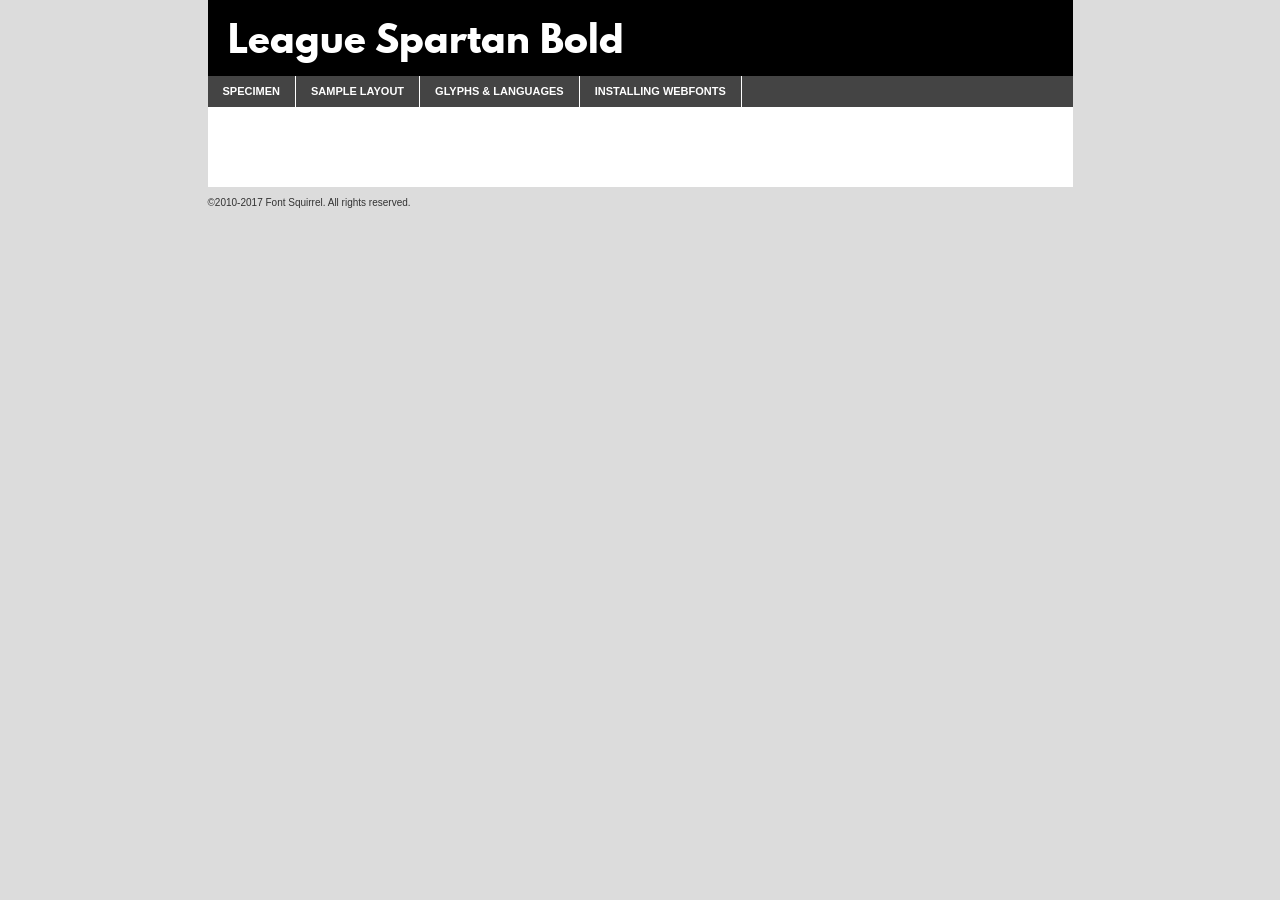
<file: assets/fonts/leaguespartan-bold-demo.html>
<!DOCTYPE html PUBLIC "-//W3C//DTD XHTML 1.0 Transitional//EN"
	"http://www.w3.org/TR/xhtml1/DTD/xhtml1-transitional.dtd">

<html xmlns="http://www.w3.org/1999/xhtml" xml:lang="en" lang="en">
<head>
	<meta http-equiv="Content-Type" content="text/html; charset=utf-8" />
	<script src="http://ajax.googleapis.com/ajax/libs/jquery/1.7.2/jquery.min.js" type="text/javascript" charset="utf-8"></script>
	<script type="text/javascript">
	(function($){$.fn.easyTabs=function(option){var param=jQuery.extend({fadeSpeed:"fast",defaultContent:1,activeClass:'active'},option);$(this).each(function(){var thisId="#"+this.id;if(param.defaultContent==''){param.defaultContent=1;}
	if(typeof param.defaultContent=="number")
	{var defaultTab=$(thisId+" .tabs li:eq("+(param.defaultContent-1)+") a").attr('href').substr(1);}else{var defaultTab=param.defaultContent;}
	$(thisId+" .tabs li a").each(function(){var tabToHide=$(this).attr('href').substr(1);$("#"+tabToHide).addClass('easytabs-tab-content');});hideAll();changeContent(defaultTab);function hideAll(){$(thisId+" .easytabs-tab-content").hide();}
	function changeContent(tabId){hideAll();$(thisId+" .tabs li").removeClass(param.activeClass);$(thisId+" .tabs li a[href=#"+tabId+"]").closest('li').addClass(param.activeClass);if(param.fadeSpeed!="none")
	{$(thisId+" #"+tabId).fadeIn(param.fadeSpeed);}else{$(thisId+" #"+tabId).show();}}
	$(thisId+" .tabs li").click(function(){var tabId=$(this).find('a').attr('href').substr(1);changeContent(tabId);return false;});});}})(jQuery);
	</script>
	<link rel="stylesheet" href="specimen_files/specimen_stylesheet.css" type="text/css" charset="utf-8" />
	<link rel="stylesheet" href="stylesheet.css" type="text/css" charset="utf-8" />

	<style type="text/css">
					body{
				font-family: 'league_spartanregular';
							}
		</style>

	<title>League Spartan Bold Specimen</title>
	
	
	<script type="text/javascript" charset="utf-8">
		$(document).ready(function() {
			$('#container').easyTabs({defaultContent:1});
		});
	</script>
</head>

<body>
<div id="container">
	<div id="header">
		League Spartan Bold	</div>
	<ul class="tabs">
		<li><a href="#specimen">Specimen</a></li>
		<li><a href="#layout">Sample Layout</a></li>
				<li><a href="#glyphs">Glyphs &amp; Languages</a></li>
		<li><a href="#installing">Installing Webfonts</a></li>
		
	</ul>
	
	<div id="main_content">

		
			<div id="specimen">
		
				<div class="section">
					<div class="grid12 firstcol">
						<div class="huge">AaBb</div>
					</div>
				</div>
		
				<div class="section">
					<div class="glyph_range">A&#x200B;B&#x200b;C&#x200b;D&#x200b;E&#x200b;F&#x200b;G&#x200b;H&#x200b;I&#x200b;J&#x200b;K&#x200b;L&#x200b;M&#x200b;N&#x200b;O&#x200b;P&#x200b;Q&#x200b;R&#x200b;S&#x200b;T&#x200b;U&#x200b;V&#x200b;W&#x200b;X&#x200b;Y&#x200b;Z&#x200b;a&#x200b;b&#x200b;c&#x200b;d&#x200b;e&#x200b;f&#x200b;g&#x200b;h&#x200b;i&#x200b;j&#x200b;k&#x200b;l&#x200b;m&#x200b;n&#x200b;o&#x200b;p&#x200b;q&#x200b;r&#x200b;s&#x200b;t&#x200b;u&#x200b;v&#x200b;w&#x200b;x&#x200b;y&#x200b;z&#x200b;1&#x200b;2&#x200b;3&#x200b;4&#x200b;5&#x200b;6&#x200b;7&#x200b;8&#x200b;9&#x200b;0&#x200b;&amp;&#x200b;.&#x200b;,&#x200b;?&#x200b;!&#x200b;&#64;&#x200b;(&#x200b;)&#x200b;#&#x200b;$&#x200b;%&#x200b;*&#x200b;+&#x200b;-&#x200b;=&#x200b;:&#x200b;;</div>
				</div>
				<div class="section">
					<div class="grid12 firstcol">
						<table class="sample_table">
							<tr><td>10</td><td class="size10">abcdefghijklmnopqrstuvwxyzABCDEFGHIJKLMNOPQRSTUVWXYZ0123456789abcdefghijklmnopqrstuvwxyzABCDEFGHIJKLMNOPQRSTUVWXYZ0123456789abcdefghijklmnopqrstuvwxyzABCDEFGHIJKLMNOPQRSTUVWXYZ</td></tr>
							<tr><td>11</td><td class="size11">abcdefghijklmnopqrstuvwxyzABCDEFGHIJKLMNOPQRSTUVWXYZ0123456789abcdefghijklmnopqrstuvwxyzABCDEFGHIJKLMNOPQRSTUVWXYZ0123456789abcdefghijklmnopqrstuvwxyzABCDEFGHIJKLMNOPQRSTUVWXYZ</td></tr>
							<tr><td>12</td><td class="size12">abcdefghijklmnopqrstuvwxyzABCDEFGHIJKLMNOPQRSTUVWXYZ0123456789abcdefghijklmnopqrstuvwxyzABCDEFGHIJKLMNOPQRSTUVWXYZ0123456789abcdefghijklmnopqrstuvwxyzABCDEFGHIJKLMNOPQRSTUVWXYZ</td></tr>
							<tr><td>13</td><td class="size13">abcdefghijklmnopqrstuvwxyzABCDEFGHIJKLMNOPQRSTUVWXYZ0123456789abcdefghijklmnopqrstuvwxyzABCDEFGHIJKLMNOPQRSTUVWXYZ0123456789abcdefghijklmnopqrstuvwxyzABCDEFGHIJKLMNOPQRSTUVWXYZ</td></tr>
							<tr><td>14</td><td class="size14">abcdefghijklmnopqrstuvwxyzABCDEFGHIJKLMNOPQRSTUVWXYZ0123456789abcdefghijklmnopqrstuvwxyzABCDEFGHIJKLMNOPQRSTUVWXYZ0123456789abcdefghijklmnopqrstuvwxyzABCDEFGHIJKLMNOPQRSTUVWXYZ</td></tr>
							<tr><td>16</td><td class="size16">abcdefghijklmnopqrstuvwxyzABCDEFGHIJKLMNOPQRSTUVWXYZ0123456789abcdefghijklmnopqrstuvwxyzABCDEFGHIJKLMNOPQRSTUVWXYZ</td></tr>
							<tr><td>18</td><td class="size18">abcdefghijklmnopqrstuvwxyzABCDEFGHIJKLMNOPQRSTUVWXYZ0123456789abcdefghijklmnopqrstuvwxyzABCDEFGHIJKLMNOPQRSTUVWXYZ</td></tr>
							<tr><td>20</td><td class="size20">abcdefghijklmnopqrstuvwxyzABCDEFGHIJKLMNOPQRSTUVWXYZ0123456789abcdefghijklmnopqrstuvwxyzABCDEFGHIJKLMNOPQRSTUVWXYZ</td></tr>
							<tr><td>24</td><td class="size24">abcdefghijklmnopqrstuvwxyzABCDEFGHIJKLMNOPQRSTUVWXYZ0123456789abcdefghijklmnopqrstuvwxyzABCDEFGHIJKLMNOPQRSTUVWXYZ</td></tr>
							<tr><td>30</td><td class="size30">abcdefghijklmnopqrstuvwxyzABCDEFGHIJKLMNOPQRSTUVWXYZ0123456789abcdefghijklmnopqrstuvwxyzABCDEFGHIJKLMNOPQRSTUVWXYZ</td></tr>
							<tr><td>36</td><td class="size36">abcdefghijklmnopqrstuvwxyzABCDEFGHIJKLMNOPQRSTUVWXYZ0123456789abcdefghijklmnopqrstuvwxyzABCDEFGHIJKLMNOPQRSTUVWXYZ</td></tr>
							<tr><td>48</td><td class="size48">abcdefghijklmnopqrstuvwxyzABCDEFGHIJKLMNOPQRSTUVWXYZ0123456789abcdefghijklmnopqrstuvwxyzABCDEFGHIJKLMNOPQRSTUVWXYZ</td></tr>
							<tr><td>60</td><td class="size60">abcdefghijklmnopqrstuvwxyzABCDEFGHIJKLMNOPQRSTUVWXYZ0123456789abcdefghijklmnopqrstuvwxyzABCDEFGHIJKLMNOPQRSTUVWXYZ</td></tr>
							<tr><td>72</td><td class="size72">abcdefghijklmnopqrstuvwxyzABCDEFGHIJKLMNOPQRSTUVWXYZ0123456789abcdefghijklmnopqrstuvwxyzABCDEFGHIJKLMNOPQRSTUVWXYZ</td></tr>
							<tr><td>90</td><td class="size90">abcdefghijklmnopqrstuvwxyzABCDEFGHIJKLMNOPQRSTUVWXYZ0123456789abcdefghijklmnopqrstuvwxyzABCDEFGHIJKLMNOPQRSTUVWXYZ</td></tr>
						</table>
				
					</div>
			
				</div>
		
		
		
								<div class="section" id="bodycomparison">


										<div id="xheight">
				<div class="fontbody">&#x25FC;&#x25FC;&#x25FC;&#x25FC;&#x25FC;&#x25FC;&#x25FC;&#x25FC;&#x25FC;&#x25FC;&#x25FC;&#x25FC;&#x25FC;&#x25FC;&#x25FC;&#x25FC;&#x25FC;&#x25FC;&#x25FC;&#x25FC;&#x25FC;&#x25FC;&#x25FC;&#x25FC;&#x25FC;&#x25FC;&#x25FC;&#x25FC;&#x25FC;&#x25FC;&#x25FC;&#x25FC;&#x25FC;&#x25FC;&#x25FC;&#x25FC;&#x25FC;&#x25FC;&#x25FC;&#x25FC;&#x25FC;&#x25FC;&#x25FC;&#x25FC;&#x25FC;&#x25FC;&#x25FC;&#x25FC;&#x25FC;&#x25FC;&#x25FC;&#x25FC;&#x25FC;&#x25FC;&#x25FC;&#x25FC;&#x25FC;&#x25FC;&#x25FC;&#x25FC;&#x25FC;&#x25FC;&#x25FC;&#x25FC;&#x25FC;&#x25FC;&#x25FC;&#x25FC;&#x25FC;&#x25FC;&#x25FC;&#x25FC;&#x25FC;&#x25FC;&#x25FC;&#x25FC;&#x25FC;&#x25FC;&#x25FC;&#x25FC;&#x25FC;&#x25FC;&#x25FC;&#x25FC;&#x25FC;&#x25FC;&#x25FC;&#x25FC;&#x25FC;&#x25FC;&#x25FC;&#x25FC;&#x25FC;&#x25FC;&#x25FC;&#x25FC;&#x25FC;&#x25FC;&#x25FC;body</div><div class="arialbody">body</div><div class="verdanabody">body</div><div class="georgiabody">body</div></div>
										<div class="fontbody" style="z-index:1">
											body<span>League Spartan Bold</span>
										</div>
										<div class="arialbody" style="z-index:1">
											body<span>Arial</span>
										</div>
										<div class="verdanabody" style="z-index:1">
											body<span>Verdana</span>
										</div>
										<div class="georgiabody" style="z-index:1">
											body<span>Georgia</span>
										</div>



								</div>
		
		
				<div class="section psample psample_row1" id="">
					
					<div class="grid2 firstcol">
						<p class="size10"><span>10.</span>Aenean lacinia bibendum nulla sed consectetur. Fusce dapibus, tellus ac cursus commodo, tortor mauris condimentum nibh, ut fermentum massa justo sit amet risus. Nullam id dolor id nibh ultricies vehicula ut id elit. Cum sociis natoque penatibus et magnis dis parturient montes, nascetur ridiculus mus. Nulla vitae elit libero, a pharetra augue.</p>
			
					</div>
					<div class="grid3">
						<p class="size11"><span>11.</span>Aenean lacinia bibendum nulla sed consectetur. Fusce dapibus, tellus ac cursus commodo, tortor mauris condimentum nibh, ut fermentum massa justo sit amet risus. Nullam id dolor id nibh ultricies vehicula ut id elit. Cum sociis natoque penatibus et magnis dis parturient montes, nascetur ridiculus mus. Nulla vitae elit libero, a pharetra augue.</p>
			
					</div>
					<div class="grid3">
						<p class="size12"><span>12.</span>Aenean lacinia bibendum nulla sed consectetur. Fusce dapibus, tellus ac cursus commodo, tortor mauris condimentum nibh, ut fermentum massa justo sit amet risus. Nullam id dolor id nibh ultricies vehicula ut id elit. Cum sociis natoque penatibus et magnis dis parturient montes, nascetur ridiculus mus. Nulla vitae elit libero, a pharetra augue.</p>
			
					</div>
					<div class="grid4">
						<p class="size13"><span>13.</span>Aenean lacinia bibendum nulla sed consectetur. Fusce dapibus, tellus ac cursus commodo, tortor mauris condimentum nibh, ut fermentum massa justo sit amet risus. Nullam id dolor id nibh ultricies vehicula ut id elit. Cum sociis natoque penatibus et magnis dis parturient montes, nascetur ridiculus mus. Nulla vitae elit libero, a pharetra augue.</p>
			
					</div>
					<div class="white_blend"></div>
					
				</div>
				<div class="section psample psample_row2" id="">
					<div class="grid3 firstcol">
						<p class="size14"><span>14.</span>Aenean lacinia bibendum nulla sed consectetur. Fusce dapibus, tellus ac cursus commodo, tortor mauris condimentum nibh, ut fermentum massa justo sit amet risus. Nullam id dolor id nibh ultricies vehicula ut id elit. Cum sociis natoque penatibus et magnis dis parturient montes, nascetur ridiculus mus. Nulla vitae elit libero, a pharetra augue.</p>
			
					</div>
					<div class="grid4">
						<p class="size16"><span>16.</span>Aenean lacinia bibendum nulla sed consectetur. Fusce dapibus, tellus ac cursus commodo, tortor mauris condimentum nibh, ut fermentum massa justo sit amet risus. Nullam id dolor id nibh ultricies vehicula ut id elit. Cum sociis natoque penatibus et magnis dis parturient montes, nascetur ridiculus mus. Nulla vitae elit libero, a pharetra augue.</p>
			
					</div>
					<div class="grid5">
						<p class="size18"><span>18.</span>Aenean lacinia bibendum nulla sed consectetur. Fusce dapibus, tellus ac cursus commodo, tortor mauris condimentum nibh, ut fermentum massa justo sit amet risus. Nullam id dolor id nibh ultricies vehicula ut id elit. Cum sociis natoque penatibus et magnis dis parturient montes, nascetur ridiculus mus. Nulla vitae elit libero, a pharetra augue.</p>
			
					</div>

					<div class="white_blend"></div>

				</div>
				
				<div class="section psample psample_row3" id="">
					<div class="grid5 firstcol">
						<p class="size20"><span>20.</span>Aenean lacinia bibendum nulla sed consectetur. Fusce dapibus, tellus ac cursus commodo, tortor mauris condimentum nibh, ut fermentum massa justo sit amet risus. Nullam id dolor id nibh ultricies vehicula ut id elit. Cum sociis natoque penatibus et magnis dis parturient montes, nascetur ridiculus mus. Nulla vitae elit libero, a pharetra augue.</p>
					</div>
					<div class="grid7">
						<p class="size24"><span>24.</span>Aenean lacinia bibendum nulla sed consectetur. Fusce dapibus, tellus ac cursus commodo, tortor mauris condimentum nibh, ut fermentum massa justo sit amet risus. Nullam id dolor id nibh ultricies vehicula ut id elit. Cum sociis natoque penatibus et magnis dis parturient montes, nascetur ridiculus mus. Nulla vitae elit libero, a pharetra augue.</p>
					</div>
					
					<div class="white_blend"></div>
					
				</div>
				
				<div class="section psample psample_row4" id="">
					<div class="grid12 firstcol">
						<p class="size30"><span>30.</span>Aenean lacinia bibendum nulla sed consectetur. Fusce dapibus, tellus ac cursus commodo, tortor mauris condimentum nibh, ut fermentum massa justo sit amet risus. Nullam id dolor id nibh ultricies vehicula ut id elit. Cum sociis natoque penatibus et magnis dis parturient montes, nascetur ridiculus mus. Nulla vitae elit libero, a pharetra augue.</p>
					</div>
					<div class="white_blend"></div>
					
				</div>
				
				
				
				<div class="section psample psample_row1 fullreverse">
					<div class="grid2 firstcol">
						<p class="size10"><span>10.</span>Aenean lacinia bibendum nulla sed consectetur. Fusce dapibus, tellus ac cursus commodo, tortor mauris condimentum nibh, ut fermentum massa justo sit amet risus. Nullam id dolor id nibh ultricies vehicula ut id elit. Cum sociis natoque penatibus et magnis dis parturient montes, nascetur ridiculus mus. Nulla vitae elit libero, a pharetra augue.</p>
			
					</div>
					<div class="grid3">
						<p class="size11"><span>11.</span>Aenean lacinia bibendum nulla sed consectetur. Fusce dapibus, tellus ac cursus commodo, tortor mauris condimentum nibh, ut fermentum massa justo sit amet risus. Nullam id dolor id nibh ultricies vehicula ut id elit. Cum sociis natoque penatibus et magnis dis parturient montes, nascetur ridiculus mus. Nulla vitae elit libero, a pharetra augue.</p>
			
					</div>
					<div class="grid3">
						<p class="size12"><span>12.</span>Aenean lacinia bibendum nulla sed consectetur. Fusce dapibus, tellus ac cursus commodo, tortor mauris condimentum nibh, ut fermentum massa justo sit amet risus. Nullam id dolor id nibh ultricies vehicula ut id elit. Cum sociis natoque penatibus et magnis dis parturient montes, nascetur ridiculus mus. Nulla vitae elit libero, a pharetra augue.</p>
			
					</div>
					<div class="grid4">
						<p class="size13"><span>13.</span>Aenean lacinia bibendum nulla sed consectetur. Fusce dapibus, tellus ac cursus commodo, tortor mauris condimentum nibh, ut fermentum massa justo sit amet risus. Nullam id dolor id nibh ultricies vehicula ut id elit. Cum sociis natoque penatibus et magnis dis parturient montes, nascetur ridiculus mus. Nulla vitae elit libero, a pharetra augue.</p>
			
					</div>
					<div class="black_blend"></div>
					
				</div>
				
				<div class="section psample psample_row2 fullreverse">
					<div class="grid3 firstcol">
						<p class="size14"><span>14.</span>Aenean lacinia bibendum nulla sed consectetur. Fusce dapibus, tellus ac cursus commodo, tortor mauris condimentum nibh, ut fermentum massa justo sit amet risus. Nullam id dolor id nibh ultricies vehicula ut id elit. Cum sociis natoque penatibus et magnis dis parturient montes, nascetur ridiculus mus. Nulla vitae elit libero, a pharetra augue.</p>
			
					</div>
					<div class="grid4">
						<p class="size16"><span>16.</span>Aenean lacinia bibendum nulla sed consectetur. Fusce dapibus, tellus ac cursus commodo, tortor mauris condimentum nibh, ut fermentum massa justo sit amet risus. Nullam id dolor id nibh ultricies vehicula ut id elit. Cum sociis natoque penatibus et magnis dis parturient montes, nascetur ridiculus mus. Nulla vitae elit libero, a pharetra augue.</p>
			
					</div>
					<div class="grid5">
						<p class="size18"><span>18.</span>Aenean lacinia bibendum nulla sed consectetur. Fusce dapibus, tellus ac cursus commodo, tortor mauris condimentum nibh, ut fermentum massa justo sit amet risus. Nullam id dolor id nibh ultricies vehicula ut id elit. Cum sociis natoque penatibus et magnis dis parturient montes, nascetur ridiculus mus. Nulla vitae elit libero, a pharetra augue.</p>
			
					</div>
					<div class="black_blend"></div>

				</div>
				
				<div class="section psample fullreverse psample_row3" id="">
					<div class="grid5 firstcol">
						<p class="size20"><span>20.</span>Aenean lacinia bibendum nulla sed consectetur. Fusce dapibus, tellus ac cursus commodo, tortor mauris condimentum nibh, ut fermentum massa justo sit amet risus. Nullam id dolor id nibh ultricies vehicula ut id elit. Cum sociis natoque penatibus et magnis dis parturient montes, nascetur ridiculus mus. Nulla vitae elit libero, a pharetra augue.</p>
					</div>
					<div class="grid7">
						<p class="size24"><span>24.</span>Aenean lacinia bibendum nulla sed consectetur. Fusce dapibus, tellus ac cursus commodo, tortor mauris condimentum nibh, ut fermentum massa justo sit amet risus. Nullam id dolor id nibh ultricies vehicula ut id elit. Cum sociis natoque penatibus et magnis dis parturient montes, nascetur ridiculus mus. Nulla vitae elit libero, a pharetra augue.</p>
					</div>
					
					<div class="black_blend"></div>
					
				</div>
				
				<div class="section psample fullreverse psample_row4" id="" style="border-bottom: 20px #000 solid;">
					<div class="grid12 firstcol">
						<p class="size30"><span>30.</span>Aenean lacinia bibendum nulla sed consectetur. Fusce dapibus, tellus ac cursus commodo, tortor mauris condimentum nibh, ut fermentum massa justo sit amet risus. Nullam id dolor id nibh ultricies vehicula ut id elit. Cum sociis natoque penatibus et magnis dis parturient montes, nascetur ridiculus mus. Nulla vitae elit libero, a pharetra augue.</p>
					</div>
					<div class="black_blend"></div>
					
				</div>
				
				
				
				
			</div>
			
			<div id="layout">
				
				<div class="section">
					
					<div class="grid12 firstcol">
						<h1>Lorem Ipsum Dolor</h1>
						<h2>Etiam porta sem malesuada magna mollis euismod</h2>
						
						<p class="byline">By <a href="#link">Aenean Lacinia</a></p>
					</div>
				</div>
				<div class="section">
					<div class="grid8 firstcol">
						<p class="large">Donec sed odio dui. Morbi leo risus, porta ac consectetur ac, vestibulum at eros. Fusce dapibus, tellus ac cursus commodo, tortor mauris condimentum nibh, ut fermentum massa justo sit amet risus. </p>

						
						<h3>Pellentesque ornare sem</h3>

						<p>Maecenas sed diam eget risus varius blandit sit amet non magna. Maecenas faucibus mollis interdum. Donec ullamcorper nulla non metus auctor fringilla. Nullam id dolor id nibh ultricies vehicula ut id elit. Nullam id dolor id nibh ultricies vehicula ut id elit. </p>

						<p>Aenean eu leo quam. Pellentesque ornare sem lacinia quam venenatis vestibulum. Lorem ipsum dolor sit amet, consectetur adipiscing elit. Cum sociis natoque penatibus et magnis dis parturient montes, nascetur ridiculus mus. </p>

						<p>Nulla vitae elit libero, a pharetra augue. Praesent commodo cursus magna, vel scelerisque nisl consectetur et. Aenean lacinia bibendum nulla sed consectetur. </p>

						<p>Nullam quis risus eget urna mollis ornare vel eu leo. Nullam quis risus eget urna mollis ornare vel eu leo. Maecenas sed diam eget risus varius blandit sit amet non magna. Donec ullamcorper nulla non metus auctor fringilla. </p>

						<h3>Cras mattis consectetur</h3>

						<p>Aenean eu leo quam. Pellentesque ornare sem lacinia quam venenatis vestibulum. Aenean lacinia bibendum nulla sed consectetur. Integer posuere erat a ante venenatis dapibus posuere velit aliquet. Cras mattis consectetur purus sit amet fermentum. </p>

						<p>Nullam id dolor id nibh ultricies vehicula ut id elit. Nullam quis risus eget urna mollis ornare vel eu leo. Cras mattis consectetur purus sit amet fermentum.</p>
					</div>
					
					<div class="grid4 sidebar">
						
						<div class="box reverse">
							<p class="last">Nullam quis risus eget urna mollis ornare vel eu leo. Donec ullamcorper nulla non metus auctor fringilla. Cras mattis consectetur purus sit amet fermentum. Sed posuere consectetur est at lobortis. Lorem ipsum dolor sit amet, consectetur adipiscing elit. </p>
						</div>
						
						<p class="caption">Maecenas sed diam eget risus varius.</p>

						<p>Vestibulum id ligula porta felis euismod semper. Integer posuere erat a ante venenatis dapibus posuere velit aliquet. Vestibulum id ligula porta felis euismod semper. Sed posuere consectetur est at lobortis. Maecenas sed diam eget risus varius blandit sit amet non magna. Fusce dapibus, tellus ac cursus commodo, tortor mauris condimentum nibh, ut fermentum massa justo sit amet risus. </p>

					

						<p>Duis mollis, est non commodo luctus, nisi erat porttitor ligula, eget lacinia odio sem nec elit. Aenean lacinia bibendum nulla sed consectetur. Vivamus sagittis lacus vel augue laoreet rutrum faucibus dolor auctor. Aenean lacinia bibendum nulla sed consectetur. Nullam quis risus eget urna mollis ornare vel eu leo. </p>

						<p>Praesent commodo cursus magna, vel scelerisque nisl consectetur et. Donec ullamcorper nulla non metus auctor fringilla. Maecenas faucibus mollis interdum. Fusce dapibus, tellus ac cursus commodo, tortor mauris condimentum nibh, ut fermentum massa justo sit amet risus. </p>

					</div>
				</div>
				
			</div>


			



		<div id="glyphs">
			<div class="section">
				<div class="grid12 firstcol">
			
				<h1>Language Support</h1>
				<p>The subset of League Spartan Bold in this kit supports the following languages:<br />
			
					Albanian, Basque, Breton, Chamorro, Danish, Dutch, English, Faroese, Finnish, French, Frisian, Galician, German, Icelandic, Italian, Malagasy, Norwegian, Portuguese, Spanish, Alsatian, Aragonese, Arapaho, Arrernte, Asturian, Aymara, Bislama, Cebuano, Corsican, Fijian, French_creole, Genoese, Gilbertese, Greenlandic, Haitian_creole, Hiligaynon, Hmong, Hopi, Ibanag, Iloko_ilokano, Indonesian, Interglossa_glosa, Interlingua, Irish_gaelic, Jerriais, Lojban, Lombard, Luxembourgeois, Manx, Mohawk, Norfolk_pitcairnese, Occitan, Oromo, Pangasinan, Papiamento, Piedmontese, Potawatomi, Rhaeto-romance, Romansh, Rotokas, Sami_lule, Samoan, Sardinian, Scots_gaelic, Seychelles_creole, Shona, Sicilian, Somali, Southern_ndebele, Swahili, Swati_swazi, Tagalog_filipino_pilipino, Tetum, Tok_pisin, Uyghur_latinized, Volapuk, Walloon, Warlpiri, Xhosa, Yapese, Zulu, Latinbasic, Ubasic, Demo				</p>
				<h1>Glyph Chart</h1>
				<p>The subset of League Spartan Bold in this kit includes all the glyphs listed below. Unicode entities are included above each glyph to help you insert individual characters into your layout.</p>
				<div id="glyph_chart">
			
																				 <div><p>&amp;#32;</p>&#32;</div>
																				 <div><p>&amp;#33;</p>&#33;</div>
																				 <div><p>&amp;#34;</p>&#34;</div>
																				 <div><p>&amp;#35;</p>&#35;</div>
																				 <div><p>&amp;#36;</p>&#36;</div>
																				 <div><p>&amp;#37;</p>&#37;</div>
																				 <div><p>&amp;#38;</p>&#38;</div>
																				 <div><p>&amp;#39;</p>&#39;</div>
																				 <div><p>&amp;#40;</p>&#40;</div>
																				 <div><p>&amp;#41;</p>&#41;</div>
																				 <div><p>&amp;#42;</p>&#42;</div>
																				 <div><p>&amp;#43;</p>&#43;</div>
																				 <div><p>&amp;#44;</p>&#44;</div>
																				 <div><p>&amp;#45;</p>&#45;</div>
																				 <div><p>&amp;#46;</p>&#46;</div>
																				 <div><p>&amp;#47;</p>&#47;</div>
																				 <div><p>&amp;#48;</p>&#48;</div>
																				 <div><p>&amp;#49;</p>&#49;</div>
																				 <div><p>&amp;#50;</p>&#50;</div>
																				 <div><p>&amp;#51;</p>&#51;</div>
																				 <div><p>&amp;#52;</p>&#52;</div>
																				 <div><p>&amp;#53;</p>&#53;</div>
																				 <div><p>&amp;#54;</p>&#54;</div>
																				 <div><p>&amp;#55;</p>&#55;</div>
																				 <div><p>&amp;#56;</p>&#56;</div>
																				 <div><p>&amp;#57;</p>&#57;</div>
																				 <div><p>&amp;#58;</p>&#58;</div>
																				 <div><p>&amp;#59;</p>&#59;</div>
																				 <div><p>&amp;#60;</p>&#60;</div>
																				 <div><p>&amp;#61;</p>&#61;</div>
																				 <div><p>&amp;#62;</p>&#62;</div>
																				 <div><p>&amp;#63;</p>&#63;</div>
																				 <div><p>&amp;#64;</p>&#64;</div>
																				 <div><p>&amp;#65;</p>&#65;</div>
																				 <div><p>&amp;#66;</p>&#66;</div>
																				 <div><p>&amp;#67;</p>&#67;</div>
																				 <div><p>&amp;#68;</p>&#68;</div>
																				 <div><p>&amp;#69;</p>&#69;</div>
																				 <div><p>&amp;#70;</p>&#70;</div>
																				 <div><p>&amp;#71;</p>&#71;</div>
																				 <div><p>&amp;#72;</p>&#72;</div>
																				 <div><p>&amp;#73;</p>&#73;</div>
																				 <div><p>&amp;#74;</p>&#74;</div>
																				 <div><p>&amp;#75;</p>&#75;</div>
																				 <div><p>&amp;#76;</p>&#76;</div>
																				 <div><p>&amp;#77;</p>&#77;</div>
																				 <div><p>&amp;#78;</p>&#78;</div>
																				 <div><p>&amp;#79;</p>&#79;</div>
																				 <div><p>&amp;#80;</p>&#80;</div>
																				 <div><p>&amp;#81;</p>&#81;</div>
																				 <div><p>&amp;#82;</p>&#82;</div>
																				 <div><p>&amp;#83;</p>&#83;</div>
																				 <div><p>&amp;#84;</p>&#84;</div>
																				 <div><p>&amp;#85;</p>&#85;</div>
																				 <div><p>&amp;#86;</p>&#86;</div>
																				 <div><p>&amp;#87;</p>&#87;</div>
																				 <div><p>&amp;#88;</p>&#88;</div>
																				 <div><p>&amp;#89;</p>&#89;</div>
																				 <div><p>&amp;#90;</p>&#90;</div>
																				 <div><p>&amp;#91;</p>&#91;</div>
																				 <div><p>&amp;#92;</p>&#92;</div>
																				 <div><p>&amp;#93;</p>&#93;</div>
																				 <div><p>&amp;#94;</p>&#94;</div>
																				 <div><p>&amp;#95;</p>&#95;</div>
																				 <div><p>&amp;#96;</p>&#96;</div>
																				 <div><p>&amp;#97;</p>&#97;</div>
																				 <div><p>&amp;#98;</p>&#98;</div>
																				 <div><p>&amp;#99;</p>&#99;</div>
																				 <div><p>&amp;#100;</p>&#100;</div>
																				 <div><p>&amp;#101;</p>&#101;</div>
																				 <div><p>&amp;#102;</p>&#102;</div>
																				 <div><p>&amp;#103;</p>&#103;</div>
																				 <div><p>&amp;#104;</p>&#104;</div>
																				 <div><p>&amp;#105;</p>&#105;</div>
																				 <div><p>&amp;#106;</p>&#106;</div>
																				 <div><p>&amp;#107;</p>&#107;</div>
																				 <div><p>&amp;#108;</p>&#108;</div>
																				 <div><p>&amp;#109;</p>&#109;</div>
																				 <div><p>&amp;#110;</p>&#110;</div>
																				 <div><p>&amp;#111;</p>&#111;</div>
																				 <div><p>&amp;#112;</p>&#112;</div>
																				 <div><p>&amp;#113;</p>&#113;</div>
																				 <div><p>&amp;#114;</p>&#114;</div>
																				 <div><p>&amp;#115;</p>&#115;</div>
																				 <div><p>&amp;#116;</p>&#116;</div>
																				 <div><p>&amp;#117;</p>&#117;</div>
																				 <div><p>&amp;#118;</p>&#118;</div>
																				 <div><p>&amp;#119;</p>&#119;</div>
																				 <div><p>&amp;#120;</p>&#120;</div>
																				 <div><p>&amp;#121;</p>&#121;</div>
																				 <div><p>&amp;#122;</p>&#122;</div>
																				 <div><p>&amp;#123;</p>&#123;</div>
																				 <div><p>&amp;#124;</p>&#124;</div>
																				 <div><p>&amp;#125;</p>&#125;</div>
																				 <div><p>&amp;#126;</p>&#126;</div>
																				 <div><p>&amp;#160;</p>&#160;</div>
																				 <div><p>&amp;#161;</p>&#161;</div>
																				 <div><p>&amp;#162;</p>&#162;</div>
																				 <div><p>&amp;#163;</p>&#163;</div>
																				 <div><p>&amp;#165;</p>&#165;</div>
																				 <div><p>&amp;#166;</p>&#166;</div>
																				 <div><p>&amp;#167;</p>&#167;</div>
																				 <div><p>&amp;#168;</p>&#168;</div>
																				 <div><p>&amp;#169;</p>&#169;</div>
																				 <div><p>&amp;#170;</p>&#170;</div>
																				 <div><p>&amp;#171;</p>&#171;</div>
																				 <div><p>&amp;#173;</p>&#173;</div>
																				 <div><p>&amp;#174;</p>&#174;</div>
																				 <div><p>&amp;#175;</p>&#175;</div>
																				 <div><p>&amp;#176;</p>&#176;</div>
																				 <div><p>&amp;#177;</p>&#177;</div>
																				 <div><p>&amp;#178;</p>&#178;</div>
																				 <div><p>&amp;#179;</p>&#179;</div>
																				 <div><p>&amp;#180;</p>&#180;</div>
																				 <div><p>&amp;#182;</p>&#182;</div>
																				 <div><p>&amp;#183;</p>&#183;</div>
																				 <div><p>&amp;#184;</p>&#184;</div>
																				 <div><p>&amp;#185;</p>&#185;</div>
																				 <div><p>&amp;#186;</p>&#186;</div>
																				 <div><p>&amp;#187;</p>&#187;</div>
																				 <div><p>&amp;#188;</p>&#188;</div>
																				 <div><p>&amp;#189;</p>&#189;</div>
																				 <div><p>&amp;#190;</p>&#190;</div>
																				 <div><p>&amp;#191;</p>&#191;</div>
																				 <div><p>&amp;#192;</p>&#192;</div>
																				 <div><p>&amp;#193;</p>&#193;</div>
																				 <div><p>&amp;#194;</p>&#194;</div>
																				 <div><p>&amp;#195;</p>&#195;</div>
																				 <div><p>&amp;#196;</p>&#196;</div>
																				 <div><p>&amp;#197;</p>&#197;</div>
																				 <div><p>&amp;#198;</p>&#198;</div>
																				 <div><p>&amp;#199;</p>&#199;</div>
																				 <div><p>&amp;#200;</p>&#200;</div>
																				 <div><p>&amp;#201;</p>&#201;</div>
																				 <div><p>&amp;#202;</p>&#202;</div>
																				 <div><p>&amp;#203;</p>&#203;</div>
																				 <div><p>&amp;#204;</p>&#204;</div>
																				 <div><p>&amp;#205;</p>&#205;</div>
																				 <div><p>&amp;#206;</p>&#206;</div>
																				 <div><p>&amp;#207;</p>&#207;</div>
																				 <div><p>&amp;#208;</p>&#208;</div>
																				 <div><p>&amp;#209;</p>&#209;</div>
																				 <div><p>&amp;#210;</p>&#210;</div>
																				 <div><p>&amp;#211;</p>&#211;</div>
																				 <div><p>&amp;#212;</p>&#212;</div>
																				 <div><p>&amp;#213;</p>&#213;</div>
																				 <div><p>&amp;#214;</p>&#214;</div>
																				 <div><p>&amp;#215;</p>&#215;</div>
																				 <div><p>&amp;#216;</p>&#216;</div>
																				 <div><p>&amp;#217;</p>&#217;</div>
																				 <div><p>&amp;#218;</p>&#218;</div>
																				 <div><p>&amp;#219;</p>&#219;</div>
																				 <div><p>&amp;#220;</p>&#220;</div>
																				 <div><p>&amp;#221;</p>&#221;</div>
																				 <div><p>&amp;#222;</p>&#222;</div>
																				 <div><p>&amp;#223;</p>&#223;</div>
																				 <div><p>&amp;#224;</p>&#224;</div>
																				 <div><p>&amp;#225;</p>&#225;</div>
																				 <div><p>&amp;#226;</p>&#226;</div>
																				 <div><p>&amp;#227;</p>&#227;</div>
																				 <div><p>&amp;#228;</p>&#228;</div>
																				 <div><p>&amp;#229;</p>&#229;</div>
																				 <div><p>&amp;#230;</p>&#230;</div>
																				 <div><p>&amp;#231;</p>&#231;</div>
																				 <div><p>&amp;#232;</p>&#232;</div>
																				 <div><p>&amp;#233;</p>&#233;</div>
																				 <div><p>&amp;#234;</p>&#234;</div>
																				 <div><p>&amp;#235;</p>&#235;</div>
																				 <div><p>&amp;#236;</p>&#236;</div>
																				 <div><p>&amp;#237;</p>&#237;</div>
																				 <div><p>&amp;#238;</p>&#238;</div>
																				 <div><p>&amp;#239;</p>&#239;</div>
																				 <div><p>&amp;#240;</p>&#240;</div>
																				 <div><p>&amp;#241;</p>&#241;</div>
																				 <div><p>&amp;#242;</p>&#242;</div>
																				 <div><p>&amp;#243;</p>&#243;</div>
																				 <div><p>&amp;#244;</p>&#244;</div>
																				 <div><p>&amp;#245;</p>&#245;</div>
																				 <div><p>&amp;#246;</p>&#246;</div>
																				 <div><p>&amp;#247;</p>&#247;</div>
																				 <div><p>&amp;#248;</p>&#248;</div>
																				 <div><p>&amp;#249;</p>&#249;</div>
																				 <div><p>&amp;#250;</p>&#250;</div>
																				 <div><p>&amp;#251;</p>&#251;</div>
																				 <div><p>&amp;#252;</p>&#252;</div>
																				 <div><p>&amp;#253;</p>&#253;</div>
																				 <div><p>&amp;#254;</p>&#254;</div>
																				 <div><p>&amp;#255;</p>&#255;</div>
																				 <div><p>&amp;#338;</p>&#338;</div>
																				 <div><p>&amp;#339;</p>&#339;</div>
																				 <div><p>&amp;#376;</p>&#376;</div>
																				 <div><p>&amp;#710;</p>&#710;</div>
																				 <div><p>&amp;#732;</p>&#732;</div>
																				 <div><p>&amp;#8192;</p>&#8192;</div>
																				 <div><p>&amp;#8193;</p>&#8193;</div>
																				 <div><p>&amp;#8194;</p>&#8194;</div>
																				 <div><p>&amp;#8195;</p>&#8195;</div>
																				 <div><p>&amp;#8196;</p>&#8196;</div>
																				 <div><p>&amp;#8197;</p>&#8197;</div>
																				 <div><p>&amp;#8198;</p>&#8198;</div>
																				 <div><p>&amp;#8199;</p>&#8199;</div>
																				 <div><p>&amp;#8200;</p>&#8200;</div>
																				 <div><p>&amp;#8201;</p>&#8201;</div>
																				 <div><p>&amp;#8202;</p>&#8202;</div>
																				 <div><p>&amp;#8208;</p>&#8208;</div>
																				 <div><p>&amp;#8209;</p>&#8209;</div>
																				 <div><p>&amp;#8210;</p>&#8210;</div>
																				 <div><p>&amp;#8211;</p>&#8211;</div>
																				 <div><p>&amp;#8212;</p>&#8212;</div>
																				 <div><p>&amp;#8216;</p>&#8216;</div>
																				 <div><p>&amp;#8217;</p>&#8217;</div>
																				 <div><p>&amp;#8218;</p>&#8218;</div>
																				 <div><p>&amp;#8220;</p>&#8220;</div>
																				 <div><p>&amp;#8221;</p>&#8221;</div>
																				 <div><p>&amp;#8222;</p>&#8222;</div>
																				 <div><p>&amp;#8226;</p>&#8226;</div>
																				 <div><p>&amp;#8230;</p>&#8230;</div>
																				 <div><p>&amp;#8239;</p>&#8239;</div>
																				 <div><p>&amp;#8249;</p>&#8249;</div>
																				 <div><p>&amp;#8250;</p>&#8250;</div>
																				 <div><p>&amp;#8287;</p>&#8287;</div>
																				 <div><p>&amp;#8364;</p>&#8364;</div>
																				 <div><p>&amp;#8482;</p>&#8482;</div>
																				 <div><p>&amp;#9724;</p>&#9724;</div>
																				 <div><p>&amp;#64257;</p>&#64257;</div>
																				 <div><p>&amp;#64258;</p>&#64258;</div>
																				 <div><p>&amp;#64259;</p>&#64259;</div>
																				 <div><p>&amp;#64260;</p>&#64260;</div>
																																																</div>	
				</div>
		
		
			</div>
		</div>
		
		
		<div id="specs">
			
		</div>
	
		<div id="installing">
			<div class="section">
				<div class="grid7 firstcol">
					<h1>Installing Webfonts</h1>
					
					<p>Webfonts are supported by all major browser platforms but not all in the same way. There are currently four different font formats that must be included in order to target all browsers. This includes TTF, WOFF, EOT and SVG.</p>
					
					<h2>1. Upload your webfonts</h2>
					<p>You must upload your webfont kit to your website. They should be in or near the same directory as your CSS files.</p>
					
					<h2>2. Include the webfont stylesheet</h2>
					<p>A special CSS @font-face declaration helps the various browsers select the appropriate font it needs without causing you a bunch of headaches. Learn more about this syntax by reading the <a href="https://www.fontspring.com/blog/further-hardening-of-the-bulletproof-syntax">Fontspring blog post</a> about it. The code for it is as follows:</p>


<code>
@font-face{ 
	font-family: 'MyWebFont';
	src: url('WebFont.eot');
	src: url('WebFont.eot?#iefix') format('embedded-opentype'),
	     url('WebFont.woff') format('woff'),
	     url('WebFont.ttf') format('truetype'),
	     url('WebFont.svg#webfont') format('svg');
}
</code>

	<p>We've already gone ahead and generated the code for you. All you have to do is link to the stylesheet in your HTML, like this:</p>
	<code>&lt;link rel=&quot;stylesheet&quot; href=&quot;stylesheet.css&quot; type=&quot;text/css&quot; charset=&quot;utf-8&quot; /&gt;</code>

					<h2>3. Modify your own stylesheet</h2>
					<p>To take advantage of your new fonts, you must tell your stylesheet to use them. Look at the original @font-face declaration above and find the property called "font-family." The name linked there will be what you use to reference the font. Prepend that webfont name to the font stack in the "font-family" property, inside the selector you want to change. For example:</p>
<code>p { font-family: 'WebFont', Arial, sans-serif; }</code>

<h2>4. Test</h2>
<p>Getting webfonts to work cross-browser <em>can</em> be tricky. Use the information in the sidebar to help you if you find that fonts aren't loading in a particular browser.</p>
				</div>
				
				<div class="grid5 sidebar">
					<div class="box">
						<h2>Troubleshooting<br />Font-Face Problems</h2>
						<p>Having trouble getting your webfonts to load in your new website? Here are some tips to sort out what might be the problem.</p>

						<h3>Fonts not showing in any browser</h3>

						<p>This sounds like you need to work on the plumbing. You either did not upload the fonts to the correct directory, or you did not link the fonts properly in the CSS. If you've confirmed that all this is correct and you still have a problem, take a look at your .htaccess file and see if requests are getting intercepted.</p>

						<h3>Fonts not loading in iPhone or iPad</h3>

						<p>The most common problem here is that you are serving the fonts from an IIS server. IIS refuses to serve files that have unknown MIME types. If that is the case, you must set the MIME type for SVG to "image/svg+xml" in the server settings. Follow these instructions from Microsoft if you need help.</p>

						<h3>Fonts not loading in Firefox</h3>

						<p>The primary reason for this failure? You are still using a version Firefox older than 3.5. So upgrade already! If that isn't it, then you are very likely serving fonts from a different domain. Firefox requires that all font assets be served from the same domain. Lastly it is possible that you need to add WOFF to your list of MIME types (if you are serving via IIS.)</p>

						<h3>Fonts not loading in IE</h3>

						<p>Are you looking at Internet Explorer on an actual Windows machine or are you cheating by using a service like Adobe BrowserLab? Many of these screenshot services do not render @font-face for IE. Best to test it on a real machine.</p>

						<h3>Fonts not loading in IE9</h3>

						<p>IE9, like Firefox, requires that fonts be served from the same domain as the website. Make sure that is the case.</p>
					</div>
				</div>
			</div>
			
		</div>
	
	</div>
	<div id="footer">
		<p>&copy;2010-2017 Font Squirrel. All rights reserved.</p>
	</div>
</div>
</body>
</html>
</file>
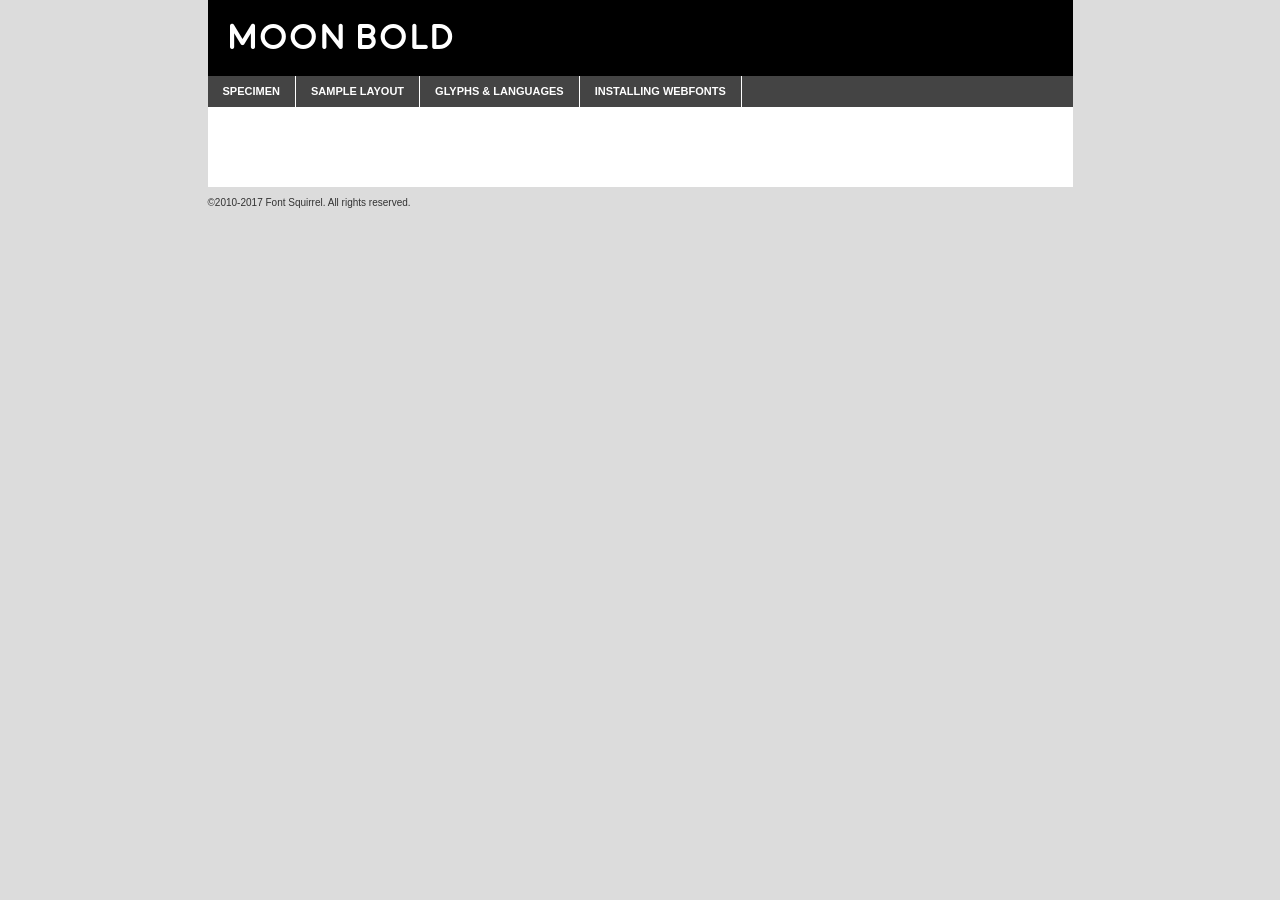
<file: assets/fonts/moon-bold-demo.html>
<!DOCTYPE html PUBLIC "-//W3C//DTD XHTML 1.0 Transitional//EN"
	"http://www.w3.org/TR/xhtml1/DTD/xhtml1-transitional.dtd">

<html xmlns="http://www.w3.org/1999/xhtml" xml:lang="en" lang="en">
<head>
	<meta http-equiv="Content-Type" content="text/html; charset=utf-8" />
	<script src="http://ajax.googleapis.com/ajax/libs/jquery/1.7.2/jquery.min.js" type="text/javascript" charset="utf-8"></script>
	<script type="text/javascript">
	(function($){$.fn.easyTabs=function(option){var param=jQuery.extend({fadeSpeed:"fast",defaultContent:1,activeClass:'active'},option);$(this).each(function(){var thisId="#"+this.id;if(param.defaultContent==''){param.defaultContent=1;}
	if(typeof param.defaultContent=="number")
	{var defaultTab=$(thisId+" .tabs li:eq("+(param.defaultContent-1)+") a").attr('href').substr(1);}else{var defaultTab=param.defaultContent;}
	$(thisId+" .tabs li a").each(function(){var tabToHide=$(this).attr('href').substr(1);$("#"+tabToHide).addClass('easytabs-tab-content');});hideAll();changeContent(defaultTab);function hideAll(){$(thisId+" .easytabs-tab-content").hide();}
	function changeContent(tabId){hideAll();$(thisId+" .tabs li").removeClass(param.activeClass);$(thisId+" .tabs li a[href=#"+tabId+"]").closest('li').addClass(param.activeClass);if(param.fadeSpeed!="none")
	{$(thisId+" #"+tabId).fadeIn(param.fadeSpeed);}else{$(thisId+" #"+tabId).show();}}
	$(thisId+" .tabs li").click(function(){var tabId=$(this).find('a').attr('href').substr(1);changeContent(tabId);return false;});});}})(jQuery);
	</script>
	<link rel="stylesheet" href="specimen_files/specimen_stylesheet.css" type="text/css" charset="utf-8" />
	<link rel="stylesheet" href="stylesheet.css" type="text/css" charset="utf-8" />

	<style type="text/css">
					body{
				font-family: 'moonbold';
							}
		</style>

	<title>Moon Bold Specimen</title>
	
	
	<script type="text/javascript" charset="utf-8">
		$(document).ready(function() {
			$('#container').easyTabs({defaultContent:1});
		});
	</script>
</head>

<body>
<div id="container">
	<div id="header">
		Moon Bold	</div>
	<ul class="tabs">
		<li><a href="#specimen">Specimen</a></li>
		<li><a href="#layout">Sample Layout</a></li>
				<li><a href="#glyphs">Glyphs &amp; Languages</a></li>
		<li><a href="#installing">Installing Webfonts</a></li>
		
	</ul>
	
	<div id="main_content">

		
			<div id="specimen">
		
				<div class="section">
					<div class="grid12 firstcol">
						<div class="huge">AaBb</div>
					</div>
				</div>
		
				<div class="section">
					<div class="glyph_range">A&#x200B;B&#x200b;C&#x200b;D&#x200b;E&#x200b;F&#x200b;G&#x200b;H&#x200b;I&#x200b;J&#x200b;K&#x200b;L&#x200b;M&#x200b;N&#x200b;O&#x200b;P&#x200b;Q&#x200b;R&#x200b;S&#x200b;T&#x200b;U&#x200b;V&#x200b;W&#x200b;X&#x200b;Y&#x200b;Z&#x200b;a&#x200b;b&#x200b;c&#x200b;d&#x200b;e&#x200b;f&#x200b;g&#x200b;h&#x200b;i&#x200b;j&#x200b;k&#x200b;l&#x200b;m&#x200b;n&#x200b;o&#x200b;p&#x200b;q&#x200b;r&#x200b;s&#x200b;t&#x200b;u&#x200b;v&#x200b;w&#x200b;x&#x200b;y&#x200b;z&#x200b;1&#x200b;2&#x200b;3&#x200b;4&#x200b;5&#x200b;6&#x200b;7&#x200b;8&#x200b;9&#x200b;0&#x200b;&amp;&#x200b;.&#x200b;,&#x200b;?&#x200b;!&#x200b;&#64;&#x200b;(&#x200b;)&#x200b;#&#x200b;$&#x200b;%&#x200b;*&#x200b;+&#x200b;-&#x200b;=&#x200b;:&#x200b;;</div>
				</div>
				<div class="section">
					<div class="grid12 firstcol">
						<table class="sample_table">
							<tr><td>10</td><td class="size10">abcdefghijklmnopqrstuvwxyzABCDEFGHIJKLMNOPQRSTUVWXYZ0123456789abcdefghijklmnopqrstuvwxyzABCDEFGHIJKLMNOPQRSTUVWXYZ0123456789abcdefghijklmnopqrstuvwxyzABCDEFGHIJKLMNOPQRSTUVWXYZ</td></tr>
							<tr><td>11</td><td class="size11">abcdefghijklmnopqrstuvwxyzABCDEFGHIJKLMNOPQRSTUVWXYZ0123456789abcdefghijklmnopqrstuvwxyzABCDEFGHIJKLMNOPQRSTUVWXYZ0123456789abcdefghijklmnopqrstuvwxyzABCDEFGHIJKLMNOPQRSTUVWXYZ</td></tr>
							<tr><td>12</td><td class="size12">abcdefghijklmnopqrstuvwxyzABCDEFGHIJKLMNOPQRSTUVWXYZ0123456789abcdefghijklmnopqrstuvwxyzABCDEFGHIJKLMNOPQRSTUVWXYZ0123456789abcdefghijklmnopqrstuvwxyzABCDEFGHIJKLMNOPQRSTUVWXYZ</td></tr>
							<tr><td>13</td><td class="size13">abcdefghijklmnopqrstuvwxyzABCDEFGHIJKLMNOPQRSTUVWXYZ0123456789abcdefghijklmnopqrstuvwxyzABCDEFGHIJKLMNOPQRSTUVWXYZ0123456789abcdefghijklmnopqrstuvwxyzABCDEFGHIJKLMNOPQRSTUVWXYZ</td></tr>
							<tr><td>14</td><td class="size14">abcdefghijklmnopqrstuvwxyzABCDEFGHIJKLMNOPQRSTUVWXYZ0123456789abcdefghijklmnopqrstuvwxyzABCDEFGHIJKLMNOPQRSTUVWXYZ0123456789abcdefghijklmnopqrstuvwxyzABCDEFGHIJKLMNOPQRSTUVWXYZ</td></tr>
							<tr><td>16</td><td class="size16">abcdefghijklmnopqrstuvwxyzABCDEFGHIJKLMNOPQRSTUVWXYZ0123456789abcdefghijklmnopqrstuvwxyzABCDEFGHIJKLMNOPQRSTUVWXYZ</td></tr>
							<tr><td>18</td><td class="size18">abcdefghijklmnopqrstuvwxyzABCDEFGHIJKLMNOPQRSTUVWXYZ0123456789abcdefghijklmnopqrstuvwxyzABCDEFGHIJKLMNOPQRSTUVWXYZ</td></tr>
							<tr><td>20</td><td class="size20">abcdefghijklmnopqrstuvwxyzABCDEFGHIJKLMNOPQRSTUVWXYZ0123456789abcdefghijklmnopqrstuvwxyzABCDEFGHIJKLMNOPQRSTUVWXYZ</td></tr>
							<tr><td>24</td><td class="size24">abcdefghijklmnopqrstuvwxyzABCDEFGHIJKLMNOPQRSTUVWXYZ0123456789abcdefghijklmnopqrstuvwxyzABCDEFGHIJKLMNOPQRSTUVWXYZ</td></tr>
							<tr><td>30</td><td class="size30">abcdefghijklmnopqrstuvwxyzABCDEFGHIJKLMNOPQRSTUVWXYZ0123456789abcdefghijklmnopqrstuvwxyzABCDEFGHIJKLMNOPQRSTUVWXYZ</td></tr>
							<tr><td>36</td><td class="size36">abcdefghijklmnopqrstuvwxyzABCDEFGHIJKLMNOPQRSTUVWXYZ0123456789abcdefghijklmnopqrstuvwxyzABCDEFGHIJKLMNOPQRSTUVWXYZ</td></tr>
							<tr><td>48</td><td class="size48">abcdefghijklmnopqrstuvwxyzABCDEFGHIJKLMNOPQRSTUVWXYZ0123456789abcdefghijklmnopqrstuvwxyzABCDEFGHIJKLMNOPQRSTUVWXYZ</td></tr>
							<tr><td>60</td><td class="size60">abcdefghijklmnopqrstuvwxyzABCDEFGHIJKLMNOPQRSTUVWXYZ0123456789abcdefghijklmnopqrstuvwxyzABCDEFGHIJKLMNOPQRSTUVWXYZ</td></tr>
							<tr><td>72</td><td class="size72">abcdefghijklmnopqrstuvwxyzABCDEFGHIJKLMNOPQRSTUVWXYZ0123456789abcdefghijklmnopqrstuvwxyzABCDEFGHIJKLMNOPQRSTUVWXYZ</td></tr>
							<tr><td>90</td><td class="size90">abcdefghijklmnopqrstuvwxyzABCDEFGHIJKLMNOPQRSTUVWXYZ0123456789abcdefghijklmnopqrstuvwxyzABCDEFGHIJKLMNOPQRSTUVWXYZ</td></tr>
						</table>
				
					</div>
			
				</div>
		
		
		
								<div class="section" id="bodycomparison">


										<div id="xheight">
				<div class="fontbody">&#x25FC;&#x25FC;&#x25FC;&#x25FC;&#x25FC;&#x25FC;&#x25FC;&#x25FC;&#x25FC;&#x25FC;&#x25FC;&#x25FC;&#x25FC;&#x25FC;&#x25FC;&#x25FC;&#x25FC;&#x25FC;&#x25FC;&#x25FC;&#x25FC;&#x25FC;&#x25FC;&#x25FC;&#x25FC;&#x25FC;&#x25FC;&#x25FC;&#x25FC;&#x25FC;&#x25FC;&#x25FC;&#x25FC;&#x25FC;&#x25FC;&#x25FC;&#x25FC;&#x25FC;&#x25FC;&#x25FC;&#x25FC;&#x25FC;&#x25FC;&#x25FC;&#x25FC;&#x25FC;&#x25FC;&#x25FC;&#x25FC;&#x25FC;&#x25FC;&#x25FC;&#x25FC;&#x25FC;&#x25FC;&#x25FC;&#x25FC;&#x25FC;&#x25FC;&#x25FC;&#x25FC;&#x25FC;&#x25FC;&#x25FC;&#x25FC;&#x25FC;&#x25FC;&#x25FC;&#x25FC;&#x25FC;&#x25FC;&#x25FC;&#x25FC;&#x25FC;&#x25FC;&#x25FC;&#x25FC;&#x25FC;&#x25FC;&#x25FC;&#x25FC;&#x25FC;&#x25FC;&#x25FC;&#x25FC;&#x25FC;&#x25FC;&#x25FC;&#x25FC;&#x25FC;&#x25FC;&#x25FC;&#x25FC;&#x25FC;&#x25FC;&#x25FC;&#x25FC;&#x25FC;&#x25FC;body</div><div class="arialbody">body</div><div class="verdanabody">body</div><div class="georgiabody">body</div></div>
										<div class="fontbody" style="z-index:1">
											body<span>Moon Bold</span>
										</div>
										<div class="arialbody" style="z-index:1">
											body<span>Arial</span>
										</div>
										<div class="verdanabody" style="z-index:1">
											body<span>Verdana</span>
										</div>
										<div class="georgiabody" style="z-index:1">
											body<span>Georgia</span>
										</div>



								</div>
		
		
				<div class="section psample psample_row1" id="">
					
					<div class="grid2 firstcol">
						<p class="size10"><span>10.</span>Aenean lacinia bibendum nulla sed consectetur. Fusce dapibus, tellus ac cursus commodo, tortor mauris condimentum nibh, ut fermentum massa justo sit amet risus. Nullam id dolor id nibh ultricies vehicula ut id elit. Cum sociis natoque penatibus et magnis dis parturient montes, nascetur ridiculus mus. Nulla vitae elit libero, a pharetra augue.</p>
			
					</div>
					<div class="grid3">
						<p class="size11"><span>11.</span>Aenean lacinia bibendum nulla sed consectetur. Fusce dapibus, tellus ac cursus commodo, tortor mauris condimentum nibh, ut fermentum massa justo sit amet risus. Nullam id dolor id nibh ultricies vehicula ut id elit. Cum sociis natoque penatibus et magnis dis parturient montes, nascetur ridiculus mus. Nulla vitae elit libero, a pharetra augue.</p>
			
					</div>
					<div class="grid3">
						<p class="size12"><span>12.</span>Aenean lacinia bibendum nulla sed consectetur. Fusce dapibus, tellus ac cursus commodo, tortor mauris condimentum nibh, ut fermentum massa justo sit amet risus. Nullam id dolor id nibh ultricies vehicula ut id elit. Cum sociis natoque penatibus et magnis dis parturient montes, nascetur ridiculus mus. Nulla vitae elit libero, a pharetra augue.</p>
			
					</div>
					<div class="grid4">
						<p class="size13"><span>13.</span>Aenean lacinia bibendum nulla sed consectetur. Fusce dapibus, tellus ac cursus commodo, tortor mauris condimentum nibh, ut fermentum massa justo sit amet risus. Nullam id dolor id nibh ultricies vehicula ut id elit. Cum sociis natoque penatibus et magnis dis parturient montes, nascetur ridiculus mus. Nulla vitae elit libero, a pharetra augue.</p>
			
					</div>
					<div class="white_blend"></div>
					
				</div>
				<div class="section psample psample_row2" id="">
					<div class="grid3 firstcol">
						<p class="size14"><span>14.</span>Aenean lacinia bibendum nulla sed consectetur. Fusce dapibus, tellus ac cursus commodo, tortor mauris condimentum nibh, ut fermentum massa justo sit amet risus. Nullam id dolor id nibh ultricies vehicula ut id elit. Cum sociis natoque penatibus et magnis dis parturient montes, nascetur ridiculus mus. Nulla vitae elit libero, a pharetra augue.</p>
			
					</div>
					<div class="grid4">
						<p class="size16"><span>16.</span>Aenean lacinia bibendum nulla sed consectetur. Fusce dapibus, tellus ac cursus commodo, tortor mauris condimentum nibh, ut fermentum massa justo sit amet risus. Nullam id dolor id nibh ultricies vehicula ut id elit. Cum sociis natoque penatibus et magnis dis parturient montes, nascetur ridiculus mus. Nulla vitae elit libero, a pharetra augue.</p>
			
					</div>
					<div class="grid5">
						<p class="size18"><span>18.</span>Aenean lacinia bibendum nulla sed consectetur. Fusce dapibus, tellus ac cursus commodo, tortor mauris condimentum nibh, ut fermentum massa justo sit amet risus. Nullam id dolor id nibh ultricies vehicula ut id elit. Cum sociis natoque penatibus et magnis dis parturient montes, nascetur ridiculus mus. Nulla vitae elit libero, a pharetra augue.</p>
			
					</div>

					<div class="white_blend"></div>

				</div>
				
				<div class="section psample psample_row3" id="">
					<div class="grid5 firstcol">
						<p class="size20"><span>20.</span>Aenean lacinia bibendum nulla sed consectetur. Fusce dapibus, tellus ac cursus commodo, tortor mauris condimentum nibh, ut fermentum massa justo sit amet risus. Nullam id dolor id nibh ultricies vehicula ut id elit. Cum sociis natoque penatibus et magnis dis parturient montes, nascetur ridiculus mus. Nulla vitae elit libero, a pharetra augue.</p>
					</div>
					<div class="grid7">
						<p class="size24"><span>24.</span>Aenean lacinia bibendum nulla sed consectetur. Fusce dapibus, tellus ac cursus commodo, tortor mauris condimentum nibh, ut fermentum massa justo sit amet risus. Nullam id dolor id nibh ultricies vehicula ut id elit. Cum sociis natoque penatibus et magnis dis parturient montes, nascetur ridiculus mus. Nulla vitae elit libero, a pharetra augue.</p>
					</div>
					
					<div class="white_blend"></div>
					
				</div>
				
				<div class="section psample psample_row4" id="">
					<div class="grid12 firstcol">
						<p class="size30"><span>30.</span>Aenean lacinia bibendum nulla sed consectetur. Fusce dapibus, tellus ac cursus commodo, tortor mauris condimentum nibh, ut fermentum massa justo sit amet risus. Nullam id dolor id nibh ultricies vehicula ut id elit. Cum sociis natoque penatibus et magnis dis parturient montes, nascetur ridiculus mus. Nulla vitae elit libero, a pharetra augue.</p>
					</div>
					<div class="white_blend"></div>
					
				</div>
				
				
				
				<div class="section psample psample_row1 fullreverse">
					<div class="grid2 firstcol">
						<p class="size10"><span>10.</span>Aenean lacinia bibendum nulla sed consectetur. Fusce dapibus, tellus ac cursus commodo, tortor mauris condimentum nibh, ut fermentum massa justo sit amet risus. Nullam id dolor id nibh ultricies vehicula ut id elit. Cum sociis natoque penatibus et magnis dis parturient montes, nascetur ridiculus mus. Nulla vitae elit libero, a pharetra augue.</p>
			
					</div>
					<div class="grid3">
						<p class="size11"><span>11.</span>Aenean lacinia bibendum nulla sed consectetur. Fusce dapibus, tellus ac cursus commodo, tortor mauris condimentum nibh, ut fermentum massa justo sit amet risus. Nullam id dolor id nibh ultricies vehicula ut id elit. Cum sociis natoque penatibus et magnis dis parturient montes, nascetur ridiculus mus. Nulla vitae elit libero, a pharetra augue.</p>
			
					</div>
					<div class="grid3">
						<p class="size12"><span>12.</span>Aenean lacinia bibendum nulla sed consectetur. Fusce dapibus, tellus ac cursus commodo, tortor mauris condimentum nibh, ut fermentum massa justo sit amet risus. Nullam id dolor id nibh ultricies vehicula ut id elit. Cum sociis natoque penatibus et magnis dis parturient montes, nascetur ridiculus mus. Nulla vitae elit libero, a pharetra augue.</p>
			
					</div>
					<div class="grid4">
						<p class="size13"><span>13.</span>Aenean lacinia bibendum nulla sed consectetur. Fusce dapibus, tellus ac cursus commodo, tortor mauris condimentum nibh, ut fermentum massa justo sit amet risus. Nullam id dolor id nibh ultricies vehicula ut id elit. Cum sociis natoque penatibus et magnis dis parturient montes, nascetur ridiculus mus. Nulla vitae elit libero, a pharetra augue.</p>
			
					</div>
					<div class="black_blend"></div>
					
				</div>
				
				<div class="section psample psample_row2 fullreverse">
					<div class="grid3 firstcol">
						<p class="size14"><span>14.</span>Aenean lacinia bibendum nulla sed consectetur. Fusce dapibus, tellus ac cursus commodo, tortor mauris condimentum nibh, ut fermentum massa justo sit amet risus. Nullam id dolor id nibh ultricies vehicula ut id elit. Cum sociis natoque penatibus et magnis dis parturient montes, nascetur ridiculus mus. Nulla vitae elit libero, a pharetra augue.</p>
			
					</div>
					<div class="grid4">
						<p class="size16"><span>16.</span>Aenean lacinia bibendum nulla sed consectetur. Fusce dapibus, tellus ac cursus commodo, tortor mauris condimentum nibh, ut fermentum massa justo sit amet risus. Nullam id dolor id nibh ultricies vehicula ut id elit. Cum sociis natoque penatibus et magnis dis parturient montes, nascetur ridiculus mus. Nulla vitae elit libero, a pharetra augue.</p>
			
					</div>
					<div class="grid5">
						<p class="size18"><span>18.</span>Aenean lacinia bibendum nulla sed consectetur. Fusce dapibus, tellus ac cursus commodo, tortor mauris condimentum nibh, ut fermentum massa justo sit amet risus. Nullam id dolor id nibh ultricies vehicula ut id elit. Cum sociis natoque penatibus et magnis dis parturient montes, nascetur ridiculus mus. Nulla vitae elit libero, a pharetra augue.</p>
			
					</div>
					<div class="black_blend"></div>

				</div>
				
				<div class="section psample fullreverse psample_row3" id="">
					<div class="grid5 firstcol">
						<p class="size20"><span>20.</span>Aenean lacinia bibendum nulla sed consectetur. Fusce dapibus, tellus ac cursus commodo, tortor mauris condimentum nibh, ut fermentum massa justo sit amet risus. Nullam id dolor id nibh ultricies vehicula ut id elit. Cum sociis natoque penatibus et magnis dis parturient montes, nascetur ridiculus mus. Nulla vitae elit libero, a pharetra augue.</p>
					</div>
					<div class="grid7">
						<p class="size24"><span>24.</span>Aenean lacinia bibendum nulla sed consectetur. Fusce dapibus, tellus ac cursus commodo, tortor mauris condimentum nibh, ut fermentum massa justo sit amet risus. Nullam id dolor id nibh ultricies vehicula ut id elit. Cum sociis natoque penatibus et magnis dis parturient montes, nascetur ridiculus mus. Nulla vitae elit libero, a pharetra augue.</p>
					</div>
					
					<div class="black_blend"></div>
					
				</div>
				
				<div class="section psample fullreverse psample_row4" id="" style="border-bottom: 20px #000 solid;">
					<div class="grid12 firstcol">
						<p class="size30"><span>30.</span>Aenean lacinia bibendum nulla sed consectetur. Fusce dapibus, tellus ac cursus commodo, tortor mauris condimentum nibh, ut fermentum massa justo sit amet risus. Nullam id dolor id nibh ultricies vehicula ut id elit. Cum sociis natoque penatibus et magnis dis parturient montes, nascetur ridiculus mus. Nulla vitae elit libero, a pharetra augue.</p>
					</div>
					<div class="black_blend"></div>
					
				</div>
				
				
				
				
			</div>
			
			<div id="layout">
				
				<div class="section">
					
					<div class="grid12 firstcol">
						<h1>Lorem Ipsum Dolor</h1>
						<h2>Etiam porta sem malesuada magna mollis euismod</h2>
						
						<p class="byline">By <a href="#link">Aenean Lacinia</a></p>
					</div>
				</div>
				<div class="section">
					<div class="grid8 firstcol">
						<p class="large">Donec sed odio dui. Morbi leo risus, porta ac consectetur ac, vestibulum at eros. Fusce dapibus, tellus ac cursus commodo, tortor mauris condimentum nibh, ut fermentum massa justo sit amet risus. </p>

						
						<h3>Pellentesque ornare sem</h3>

						<p>Maecenas sed diam eget risus varius blandit sit amet non magna. Maecenas faucibus mollis interdum. Donec ullamcorper nulla non metus auctor fringilla. Nullam id dolor id nibh ultricies vehicula ut id elit. Nullam id dolor id nibh ultricies vehicula ut id elit. </p>

						<p>Aenean eu leo quam. Pellentesque ornare sem lacinia quam venenatis vestibulum. Lorem ipsum dolor sit amet, consectetur adipiscing elit. Cum sociis natoque penatibus et magnis dis parturient montes, nascetur ridiculus mus. </p>

						<p>Nulla vitae elit libero, a pharetra augue. Praesent commodo cursus magna, vel scelerisque nisl consectetur et. Aenean lacinia bibendum nulla sed consectetur. </p>

						<p>Nullam quis risus eget urna mollis ornare vel eu leo. Nullam quis risus eget urna mollis ornare vel eu leo. Maecenas sed diam eget risus varius blandit sit amet non magna. Donec ullamcorper nulla non metus auctor fringilla. </p>

						<h3>Cras mattis consectetur</h3>

						<p>Aenean eu leo quam. Pellentesque ornare sem lacinia quam venenatis vestibulum. Aenean lacinia bibendum nulla sed consectetur. Integer posuere erat a ante venenatis dapibus posuere velit aliquet. Cras mattis consectetur purus sit amet fermentum. </p>

						<p>Nullam id dolor id nibh ultricies vehicula ut id elit. Nullam quis risus eget urna mollis ornare vel eu leo. Cras mattis consectetur purus sit amet fermentum.</p>
					</div>
					
					<div class="grid4 sidebar">
						
						<div class="box reverse">
							<p class="last">Nullam quis risus eget urna mollis ornare vel eu leo. Donec ullamcorper nulla non metus auctor fringilla. Cras mattis consectetur purus sit amet fermentum. Sed posuere consectetur est at lobortis. Lorem ipsum dolor sit amet, consectetur adipiscing elit. </p>
						</div>
						
						<p class="caption">Maecenas sed diam eget risus varius.</p>

						<p>Vestibulum id ligula porta felis euismod semper. Integer posuere erat a ante venenatis dapibus posuere velit aliquet. Vestibulum id ligula porta felis euismod semper. Sed posuere consectetur est at lobortis. Maecenas sed diam eget risus varius blandit sit amet non magna. Fusce dapibus, tellus ac cursus commodo, tortor mauris condimentum nibh, ut fermentum massa justo sit amet risus. </p>

					

						<p>Duis mollis, est non commodo luctus, nisi erat porttitor ligula, eget lacinia odio sem nec elit. Aenean lacinia bibendum nulla sed consectetur. Vivamus sagittis lacus vel augue laoreet rutrum faucibus dolor auctor. Aenean lacinia bibendum nulla sed consectetur. Nullam quis risus eget urna mollis ornare vel eu leo. </p>

						<p>Praesent commodo cursus magna, vel scelerisque nisl consectetur et. Donec ullamcorper nulla non metus auctor fringilla. Maecenas faucibus mollis interdum. Fusce dapibus, tellus ac cursus commodo, tortor mauris condimentum nibh, ut fermentum massa justo sit amet risus. </p>

					</div>
				</div>
				
			</div>


			



		<div id="glyphs">
			<div class="section">
				<div class="grid12 firstcol">
			
				<h1>Language Support</h1>
				<p>The subset of Moon Bold in this kit supports the following languages:<br />
			
					Albanian, Basque, Breton, Chamorro, Danish, English, Faroese, Finnish, Frisian, Galician, German, Icelandic, Italian, Malagasy, Norwegian, Portuguese, Spanish, Alsatian, Aragonese, Arapaho, Arrernte, Asturian, Aymara, Bislama, Cebuano, Corsican, Fijian, French_creole, Genoese, Gilbertese, Greenlandic, Haitian_creole, Hiligaynon, Hmong, Hopi, Ibanag, Iloko_ilokano, Indonesian, Interglossa_glosa, Interlingua, Irish_gaelic, Jerriais, Lojban, Lombard, Luxembourgeois, Manx, Mohawk, Norfolk_pitcairnese, Occitan, Oromo, Pangasinan, Papiamento, Piedmontese, Potawatomi, Rhaeto-romance, Romansh, Rotokas, Sami_lule, Sardinian, Scots_gaelic, Seychelles_creole, Shona, Sicilian, Somali, Southern_ndebele, Swahili, Swati_swazi, Tagalog_filipino_pilipino, Tetum, Tok_pisin, Uyghur_latinized, Volapuk, Walloon, Warlpiri, Xhosa, Yapese, Zulu, Latinbasic, Ubasic, Demo				</p>
				<h1>Glyph Chart</h1>
				<p>The subset of Moon Bold in this kit includes all the glyphs listed below. Unicode entities are included above each glyph to help you insert individual characters into your layout.</p>
				<div id="glyph_chart">
			
																				 <div><p>&amp;#29;</p>&#29;</div>
																				 <div><p>&amp;#13;</p>&#13;</div>
																				 <div><p>&amp;#29;</p>&#29;</div>
																				 <div><p>&amp;#32;</p>&#32;</div>
																				 <div><p>&amp;#33;</p>&#33;</div>
																				 <div><p>&amp;#34;</p>&#34;</div>
																				 <div><p>&amp;#35;</p>&#35;</div>
																				 <div><p>&amp;#36;</p>&#36;</div>
																				 <div><p>&amp;#37;</p>&#37;</div>
																				 <div><p>&amp;#38;</p>&#38;</div>
																				 <div><p>&amp;#39;</p>&#39;</div>
																				 <div><p>&amp;#40;</p>&#40;</div>
																				 <div><p>&amp;#41;</p>&#41;</div>
																				 <div><p>&amp;#42;</p>&#42;</div>
																				 <div><p>&amp;#43;</p>&#43;</div>
																				 <div><p>&amp;#44;</p>&#44;</div>
																				 <div><p>&amp;#45;</p>&#45;</div>
																				 <div><p>&amp;#46;</p>&#46;</div>
																				 <div><p>&amp;#47;</p>&#47;</div>
																				 <div><p>&amp;#48;</p>&#48;</div>
																				 <div><p>&amp;#49;</p>&#49;</div>
																				 <div><p>&amp;#50;</p>&#50;</div>
																				 <div><p>&amp;#51;</p>&#51;</div>
																				 <div><p>&amp;#52;</p>&#52;</div>
																				 <div><p>&amp;#53;</p>&#53;</div>
																				 <div><p>&amp;#54;</p>&#54;</div>
																				 <div><p>&amp;#55;</p>&#55;</div>
																				 <div><p>&amp;#56;</p>&#56;</div>
																				 <div><p>&amp;#57;</p>&#57;</div>
																				 <div><p>&amp;#58;</p>&#58;</div>
																				 <div><p>&amp;#59;</p>&#59;</div>
																				 <div><p>&amp;#60;</p>&#60;</div>
																				 <div><p>&amp;#61;</p>&#61;</div>
																				 <div><p>&amp;#62;</p>&#62;</div>
																				 <div><p>&amp;#63;</p>&#63;</div>
																				 <div><p>&amp;#64;</p>&#64;</div>
																				 <div><p>&amp;#65;</p>&#65;</div>
																				 <div><p>&amp;#66;</p>&#66;</div>
																				 <div><p>&amp;#67;</p>&#67;</div>
																				 <div><p>&amp;#68;</p>&#68;</div>
																				 <div><p>&amp;#69;</p>&#69;</div>
																				 <div><p>&amp;#70;</p>&#70;</div>
																				 <div><p>&amp;#71;</p>&#71;</div>
																				 <div><p>&amp;#72;</p>&#72;</div>
																				 <div><p>&amp;#73;</p>&#73;</div>
																				 <div><p>&amp;#74;</p>&#74;</div>
																				 <div><p>&amp;#75;</p>&#75;</div>
																				 <div><p>&amp;#76;</p>&#76;</div>
																				 <div><p>&amp;#77;</p>&#77;</div>
																				 <div><p>&amp;#78;</p>&#78;</div>
																				 <div><p>&amp;#79;</p>&#79;</div>
																				 <div><p>&amp;#80;</p>&#80;</div>
																				 <div><p>&amp;#81;</p>&#81;</div>
																				 <div><p>&amp;#82;</p>&#82;</div>
																				 <div><p>&amp;#83;</p>&#83;</div>
																				 <div><p>&amp;#84;</p>&#84;</div>
																				 <div><p>&amp;#85;</p>&#85;</div>
																				 <div><p>&amp;#86;</p>&#86;</div>
																				 <div><p>&amp;#87;</p>&#87;</div>
																				 <div><p>&amp;#88;</p>&#88;</div>
																				 <div><p>&amp;#89;</p>&#89;</div>
																				 <div><p>&amp;#90;</p>&#90;</div>
																				 <div><p>&amp;#91;</p>&#91;</div>
																				 <div><p>&amp;#92;</p>&#92;</div>
																				 <div><p>&amp;#93;</p>&#93;</div>
																				 <div><p>&amp;#94;</p>&#94;</div>
																				 <div><p>&amp;#95;</p>&#95;</div>
																				 <div><p>&amp;#96;</p>&#96;</div>
																				 <div><p>&amp;#97;</p>&#97;</div>
																				 <div><p>&amp;#98;</p>&#98;</div>
																				 <div><p>&amp;#99;</p>&#99;</div>
																				 <div><p>&amp;#100;</p>&#100;</div>
																				 <div><p>&amp;#101;</p>&#101;</div>
																				 <div><p>&amp;#102;</p>&#102;</div>
																				 <div><p>&amp;#103;</p>&#103;</div>
																				 <div><p>&amp;#104;</p>&#104;</div>
																				 <div><p>&amp;#105;</p>&#105;</div>
																				 <div><p>&amp;#106;</p>&#106;</div>
																				 <div><p>&amp;#107;</p>&#107;</div>
																				 <div><p>&amp;#108;</p>&#108;</div>
																				 <div><p>&amp;#109;</p>&#109;</div>
																				 <div><p>&amp;#110;</p>&#110;</div>
																				 <div><p>&amp;#111;</p>&#111;</div>
																				 <div><p>&amp;#112;</p>&#112;</div>
																				 <div><p>&amp;#113;</p>&#113;</div>
																				 <div><p>&amp;#114;</p>&#114;</div>
																				 <div><p>&amp;#115;</p>&#115;</div>
																				 <div><p>&amp;#116;</p>&#116;</div>
																				 <div><p>&amp;#117;</p>&#117;</div>
																				 <div><p>&amp;#118;</p>&#118;</div>
																				 <div><p>&amp;#119;</p>&#119;</div>
																				 <div><p>&amp;#120;</p>&#120;</div>
																				 <div><p>&amp;#121;</p>&#121;</div>
																				 <div><p>&amp;#122;</p>&#122;</div>
																				 <div><p>&amp;#123;</p>&#123;</div>
																				 <div><p>&amp;#124;</p>&#124;</div>
																				 <div><p>&amp;#125;</p>&#125;</div>
																				 <div><p>&amp;#126;</p>&#126;</div>
																				 <div><p>&amp;#160;</p>&#160;</div>
																				 <div><p>&amp;#161;</p>&#161;</div>
																				 <div><p>&amp;#162;</p>&#162;</div>
																				 <div><p>&amp;#163;</p>&#163;</div>
																				 <div><p>&amp;#164;</p>&#164;</div>
																				 <div><p>&amp;#165;</p>&#165;</div>
																				 <div><p>&amp;#166;</p>&#166;</div>
																				 <div><p>&amp;#167;</p>&#167;</div>
																				 <div><p>&amp;#168;</p>&#168;</div>
																				 <div><p>&amp;#169;</p>&#169;</div>
																				 <div><p>&amp;#170;</p>&#170;</div>
																				 <div><p>&amp;#171;</p>&#171;</div>
																				 <div><p>&amp;#172;</p>&#172;</div>
																				 <div><p>&amp;#173;</p>&#173;</div>
																				 <div><p>&amp;#174;</p>&#174;</div>
																				 <div><p>&amp;#175;</p>&#175;</div>
																				 <div><p>&amp;#176;</p>&#176;</div>
																				 <div><p>&amp;#177;</p>&#177;</div>
																				 <div><p>&amp;#178;</p>&#178;</div>
																				 <div><p>&amp;#179;</p>&#179;</div>
																				 <div><p>&amp;#180;</p>&#180;</div>
																				 <div><p>&amp;#181;</p>&#181;</div>
																				 <div><p>&amp;#182;</p>&#182;</div>
																				 <div><p>&amp;#183;</p>&#183;</div>
																				 <div><p>&amp;#184;</p>&#184;</div>
																				 <div><p>&amp;#185;</p>&#185;</div>
																				 <div><p>&amp;#186;</p>&#186;</div>
																				 <div><p>&amp;#187;</p>&#187;</div>
																				 <div><p>&amp;#188;</p>&#188;</div>
																				 <div><p>&amp;#189;</p>&#189;</div>
																				 <div><p>&amp;#190;</p>&#190;</div>
																				 <div><p>&amp;#191;</p>&#191;</div>
																				 <div><p>&amp;#192;</p>&#192;</div>
																				 <div><p>&amp;#193;</p>&#193;</div>
																				 <div><p>&amp;#194;</p>&#194;</div>
																				 <div><p>&amp;#195;</p>&#195;</div>
																				 <div><p>&amp;#196;</p>&#196;</div>
																				 <div><p>&amp;#197;</p>&#197;</div>
																				 <div><p>&amp;#198;</p>&#198;</div>
																				 <div><p>&amp;#199;</p>&#199;</div>
																				 <div><p>&amp;#200;</p>&#200;</div>
																				 <div><p>&amp;#201;</p>&#201;</div>
																				 <div><p>&amp;#202;</p>&#202;</div>
																				 <div><p>&amp;#203;</p>&#203;</div>
																				 <div><p>&amp;#204;</p>&#204;</div>
																				 <div><p>&amp;#205;</p>&#205;</div>
																				 <div><p>&amp;#206;</p>&#206;</div>
																				 <div><p>&amp;#207;</p>&#207;</div>
																				 <div><p>&amp;#208;</p>&#208;</div>
																				 <div><p>&amp;#209;</p>&#209;</div>
																				 <div><p>&amp;#210;</p>&#210;</div>
																				 <div><p>&amp;#211;</p>&#211;</div>
																				 <div><p>&amp;#212;</p>&#212;</div>
																				 <div><p>&amp;#213;</p>&#213;</div>
																				 <div><p>&amp;#214;</p>&#214;</div>
																				 <div><p>&amp;#215;</p>&#215;</div>
																				 <div><p>&amp;#216;</p>&#216;</div>
																				 <div><p>&amp;#217;</p>&#217;</div>
																				 <div><p>&amp;#218;</p>&#218;</div>
																				 <div><p>&amp;#219;</p>&#219;</div>
																				 <div><p>&amp;#220;</p>&#220;</div>
																				 <div><p>&amp;#221;</p>&#221;</div>
																				 <div><p>&amp;#222;</p>&#222;</div>
																				 <div><p>&amp;#223;</p>&#223;</div>
																				 <div><p>&amp;#224;</p>&#224;</div>
																				 <div><p>&amp;#225;</p>&#225;</div>
																				 <div><p>&amp;#226;</p>&#226;</div>
																				 <div><p>&amp;#227;</p>&#227;</div>
																				 <div><p>&amp;#228;</p>&#228;</div>
																				 <div><p>&amp;#229;</p>&#229;</div>
																				 <div><p>&amp;#230;</p>&#230;</div>
																				 <div><p>&amp;#231;</p>&#231;</div>
																				 <div><p>&amp;#232;</p>&#232;</div>
																				 <div><p>&amp;#233;</p>&#233;</div>
																				 <div><p>&amp;#234;</p>&#234;</div>
																				 <div><p>&amp;#235;</p>&#235;</div>
																				 <div><p>&amp;#236;</p>&#236;</div>
																				 <div><p>&amp;#237;</p>&#237;</div>
																				 <div><p>&amp;#238;</p>&#238;</div>
																				 <div><p>&amp;#239;</p>&#239;</div>
																				 <div><p>&amp;#240;</p>&#240;</div>
																				 <div><p>&amp;#241;</p>&#241;</div>
																				 <div><p>&amp;#242;</p>&#242;</div>
																				 <div><p>&amp;#243;</p>&#243;</div>
																				 <div><p>&amp;#244;</p>&#244;</div>
																				 <div><p>&amp;#245;</p>&#245;</div>
																				 <div><p>&amp;#246;</p>&#246;</div>
																				 <div><p>&amp;#247;</p>&#247;</div>
																				 <div><p>&amp;#248;</p>&#248;</div>
																				 <div><p>&amp;#249;</p>&#249;</div>
																				 <div><p>&amp;#250;</p>&#250;</div>
																				 <div><p>&amp;#251;</p>&#251;</div>
																				 <div><p>&amp;#252;</p>&#252;</div>
																				 <div><p>&amp;#253;</p>&#253;</div>
																				 <div><p>&amp;#254;</p>&#254;</div>
																				 <div><p>&amp;#255;</p>&#255;</div>
																				 <div><p>&amp;#710;</p>&#710;</div>
																				 <div><p>&amp;#732;</p>&#732;</div>
																				 <div><p>&amp;#8192;</p>&#8192;</div>
																				 <div><p>&amp;#8193;</p>&#8193;</div>
																				 <div><p>&amp;#8194;</p>&#8194;</div>
																				 <div><p>&amp;#8195;</p>&#8195;</div>
																				 <div><p>&amp;#8196;</p>&#8196;</div>
																				 <div><p>&amp;#8197;</p>&#8197;</div>
																				 <div><p>&amp;#8198;</p>&#8198;</div>
																				 <div><p>&amp;#8199;</p>&#8199;</div>
																				 <div><p>&amp;#8200;</p>&#8200;</div>
																				 <div><p>&amp;#8201;</p>&#8201;</div>
																				 <div><p>&amp;#8202;</p>&#8202;</div>
																				 <div><p>&amp;#8208;</p>&#8208;</div>
																				 <div><p>&amp;#8209;</p>&#8209;</div>
																				 <div><p>&amp;#8210;</p>&#8210;</div>
																				 <div><p>&amp;#8211;</p>&#8211;</div>
																				 <div><p>&amp;#8212;</p>&#8212;</div>
																				 <div><p>&amp;#8216;</p>&#8216;</div>
																				 <div><p>&amp;#8217;</p>&#8217;</div>
																				 <div><p>&amp;#8218;</p>&#8218;</div>
																				 <div><p>&amp;#8220;</p>&#8220;</div>
																				 <div><p>&amp;#8221;</p>&#8221;</div>
																				 <div><p>&amp;#8222;</p>&#8222;</div>
																				 <div><p>&amp;#8226;</p>&#8226;</div>
																				 <div><p>&amp;#8230;</p>&#8230;</div>
																				 <div><p>&amp;#8239;</p>&#8239;</div>
																				 <div><p>&amp;#8249;</p>&#8249;</div>
																				 <div><p>&amp;#8250;</p>&#8250;</div>
																				 <div><p>&amp;#8287;</p>&#8287;</div>
																				 <div><p>&amp;#8364;</p>&#8364;</div>
																				 <div><p>&amp;#8482;</p>&#8482;</div>
																				 <div><p>&amp;#9724;</p>&#9724;</div>
																																						</div>	
				</div>
		
		
			</div>
		</div>
		
		
		<div id="specs">
			
		</div>
	
		<div id="installing">
			<div class="section">
				<div class="grid7 firstcol">
					<h1>Installing Webfonts</h1>
					
					<p>Webfonts are supported by all major browser platforms but not all in the same way. There are currently four different font formats that must be included in order to target all browsers. This includes TTF, WOFF, EOT and SVG.</p>
					
					<h2>1. Upload your webfonts</h2>
					<p>You must upload your webfont kit to your website. They should be in or near the same directory as your CSS files.</p>
					
					<h2>2. Include the webfont stylesheet</h2>
					<p>A special CSS @font-face declaration helps the various browsers select the appropriate font it needs without causing you a bunch of headaches. Learn more about this syntax by reading the <a href="https://www.fontspring.com/blog/further-hardening-of-the-bulletproof-syntax">Fontspring blog post</a> about it. The code for it is as follows:</p>


<code>
@font-face{ 
	font-family: 'MyWebFont';
	src: url('WebFont.eot');
	src: url('WebFont.eot?#iefix') format('embedded-opentype'),
	     url('WebFont.woff') format('woff'),
	     url('WebFont.ttf') format('truetype'),
	     url('WebFont.svg#webfont') format('svg');
}
</code>

	<p>We've already gone ahead and generated the code for you. All you have to do is link to the stylesheet in your HTML, like this:</p>
	<code>&lt;link rel=&quot;stylesheet&quot; href=&quot;stylesheet.css&quot; type=&quot;text/css&quot; charset=&quot;utf-8&quot; /&gt;</code>

					<h2>3. Modify your own stylesheet</h2>
					<p>To take advantage of your new fonts, you must tell your stylesheet to use them. Look at the original @font-face declaration above and find the property called "font-family." The name linked there will be what you use to reference the font. Prepend that webfont name to the font stack in the "font-family" property, inside the selector you want to change. For example:</p>
<code>p { font-family: 'WebFont', Arial, sans-serif; }</code>

<h2>4. Test</h2>
<p>Getting webfonts to work cross-browser <em>can</em> be tricky. Use the information in the sidebar to help you if you find that fonts aren't loading in a particular browser.</p>
				</div>
				
				<div class="grid5 sidebar">
					<div class="box">
						<h2>Troubleshooting<br />Font-Face Problems</h2>
						<p>Having trouble getting your webfonts to load in your new website? Here are some tips to sort out what might be the problem.</p>

						<h3>Fonts not showing in any browser</h3>

						<p>This sounds like you need to work on the plumbing. You either did not upload the fonts to the correct directory, or you did not link the fonts properly in the CSS. If you've confirmed that all this is correct and you still have a problem, take a look at your .htaccess file and see if requests are getting intercepted.</p>

						<h3>Fonts not loading in iPhone or iPad</h3>

						<p>The most common problem here is that you are serving the fonts from an IIS server. IIS refuses to serve files that have unknown MIME types. If that is the case, you must set the MIME type for SVG to "image/svg+xml" in the server settings. Follow these instructions from Microsoft if you need help.</p>

						<h3>Fonts not loading in Firefox</h3>

						<p>The primary reason for this failure? You are still using a version Firefox older than 3.5. So upgrade already! If that isn't it, then you are very likely serving fonts from a different domain. Firefox requires that all font assets be served from the same domain. Lastly it is possible that you need to add WOFF to your list of MIME types (if you are serving via IIS.)</p>

						<h3>Fonts not loading in IE</h3>

						<p>Are you looking at Internet Explorer on an actual Windows machine or are you cheating by using a service like Adobe BrowserLab? Many of these screenshot services do not render @font-face for IE. Best to test it on a real machine.</p>

						<h3>Fonts not loading in IE9</h3>

						<p>IE9, like Firefox, requires that fonts be served from the same domain as the website. Make sure that is the case.</p>
					</div>
				</div>
			</div>
			
		</div>
	
	</div>
	<div id="footer">
		<p>&copy;2010-2017 Font Squirrel. All rights reserved.</p>
	</div>
</div>
</body>
</html>
</file>
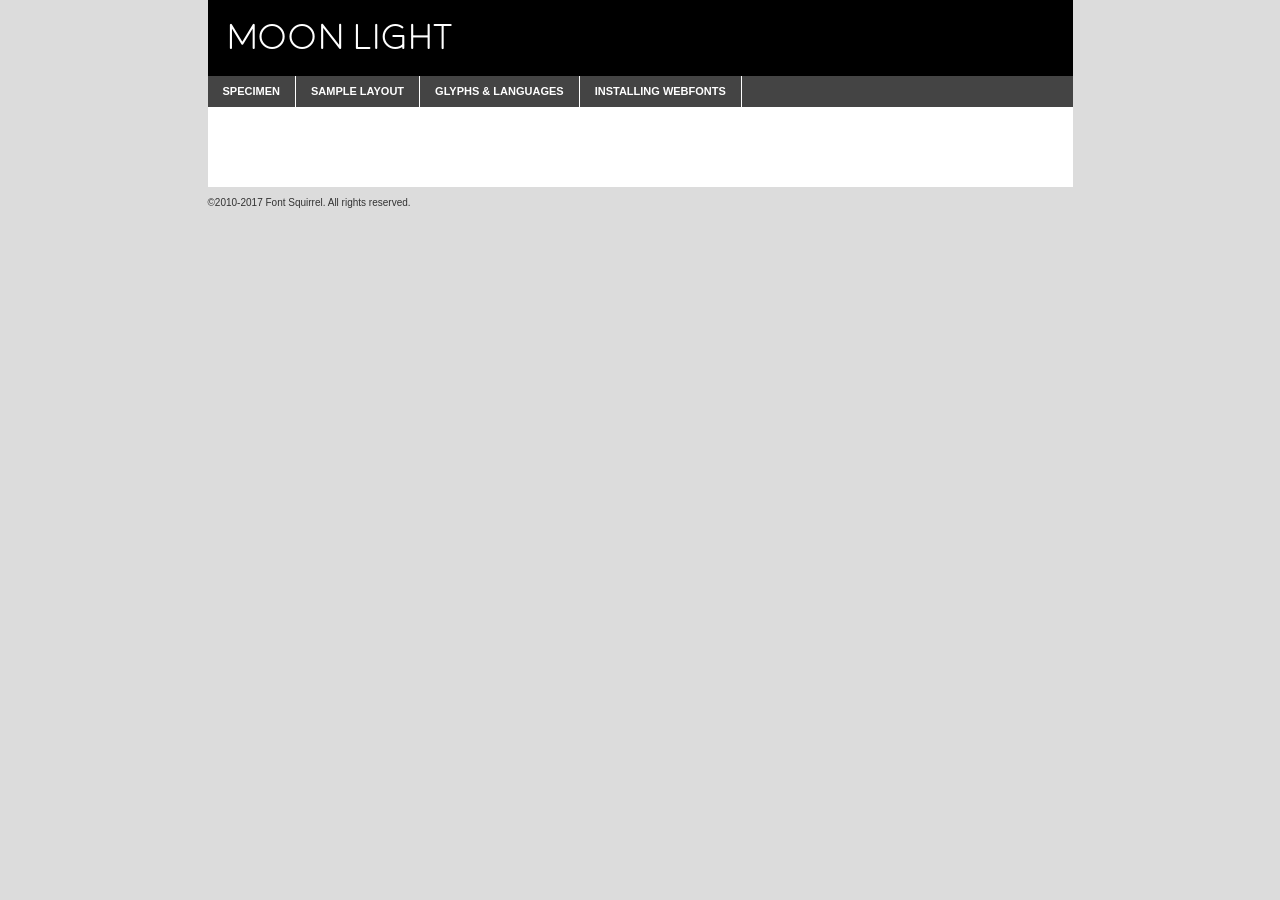
<file: assets/fonts/moon-light-demo.html>
<!DOCTYPE html PUBLIC "-//W3C//DTD XHTML 1.0 Transitional//EN"
	"http://www.w3.org/TR/xhtml1/DTD/xhtml1-transitional.dtd">

<html xmlns="http://www.w3.org/1999/xhtml" xml:lang="en" lang="en">
<head>
	<meta http-equiv="Content-Type" content="text/html; charset=utf-8" />
	<script src="http://ajax.googleapis.com/ajax/libs/jquery/1.7.2/jquery.min.js" type="text/javascript" charset="utf-8"></script>
	<script type="text/javascript">
	(function($){$.fn.easyTabs=function(option){var param=jQuery.extend({fadeSpeed:"fast",defaultContent:1,activeClass:'active'},option);$(this).each(function(){var thisId="#"+this.id;if(param.defaultContent==''){param.defaultContent=1;}
	if(typeof param.defaultContent=="number")
	{var defaultTab=$(thisId+" .tabs li:eq("+(param.defaultContent-1)+") a").attr('href').substr(1);}else{var defaultTab=param.defaultContent;}
	$(thisId+" .tabs li a").each(function(){var tabToHide=$(this).attr('href').substr(1);$("#"+tabToHide).addClass('easytabs-tab-content');});hideAll();changeContent(defaultTab);function hideAll(){$(thisId+" .easytabs-tab-content").hide();}
	function changeContent(tabId){hideAll();$(thisId+" .tabs li").removeClass(param.activeClass);$(thisId+" .tabs li a[href=#"+tabId+"]").closest('li').addClass(param.activeClass);if(param.fadeSpeed!="none")
	{$(thisId+" #"+tabId).fadeIn(param.fadeSpeed);}else{$(thisId+" #"+tabId).show();}}
	$(thisId+" .tabs li").click(function(){var tabId=$(this).find('a').attr('href').substr(1);changeContent(tabId);return false;});});}})(jQuery);
	</script>
	<link rel="stylesheet" href="specimen_files/specimen_stylesheet.css" type="text/css" charset="utf-8" />
	<link rel="stylesheet" href="stylesheet.css" type="text/css" charset="utf-8" />

	<style type="text/css">
					body{
				font-family: 'moonlight';
							}
		</style>

	<title>Moon Light Specimen</title>
	
	
	<script type="text/javascript" charset="utf-8">
		$(document).ready(function() {
			$('#container').easyTabs({defaultContent:1});
		});
	</script>
</head>

<body>
<div id="container">
	<div id="header">
		Moon Light	</div>
	<ul class="tabs">
		<li><a href="#specimen">Specimen</a></li>
		<li><a href="#layout">Sample Layout</a></li>
				<li><a href="#glyphs">Glyphs &amp; Languages</a></li>
		<li><a href="#installing">Installing Webfonts</a></li>
		
	</ul>
	
	<div id="main_content">

		
			<div id="specimen">
		
				<div class="section">
					<div class="grid12 firstcol">
						<div class="huge">AaBb</div>
					</div>
				</div>
		
				<div class="section">
					<div class="glyph_range">A&#x200B;B&#x200b;C&#x200b;D&#x200b;E&#x200b;F&#x200b;G&#x200b;H&#x200b;I&#x200b;J&#x200b;K&#x200b;L&#x200b;M&#x200b;N&#x200b;O&#x200b;P&#x200b;Q&#x200b;R&#x200b;S&#x200b;T&#x200b;U&#x200b;V&#x200b;W&#x200b;X&#x200b;Y&#x200b;Z&#x200b;a&#x200b;b&#x200b;c&#x200b;d&#x200b;e&#x200b;f&#x200b;g&#x200b;h&#x200b;i&#x200b;j&#x200b;k&#x200b;l&#x200b;m&#x200b;n&#x200b;o&#x200b;p&#x200b;q&#x200b;r&#x200b;s&#x200b;t&#x200b;u&#x200b;v&#x200b;w&#x200b;x&#x200b;y&#x200b;z&#x200b;1&#x200b;2&#x200b;3&#x200b;4&#x200b;5&#x200b;6&#x200b;7&#x200b;8&#x200b;9&#x200b;0&#x200b;&amp;&#x200b;.&#x200b;,&#x200b;?&#x200b;!&#x200b;&#64;&#x200b;(&#x200b;)&#x200b;#&#x200b;$&#x200b;%&#x200b;*&#x200b;+&#x200b;-&#x200b;=&#x200b;:&#x200b;;</div>
				</div>
				<div class="section">
					<div class="grid12 firstcol">
						<table class="sample_table">
							<tr><td>10</td><td class="size10">abcdefghijklmnopqrstuvwxyzABCDEFGHIJKLMNOPQRSTUVWXYZ0123456789abcdefghijklmnopqrstuvwxyzABCDEFGHIJKLMNOPQRSTUVWXYZ0123456789abcdefghijklmnopqrstuvwxyzABCDEFGHIJKLMNOPQRSTUVWXYZ</td></tr>
							<tr><td>11</td><td class="size11">abcdefghijklmnopqrstuvwxyzABCDEFGHIJKLMNOPQRSTUVWXYZ0123456789abcdefghijklmnopqrstuvwxyzABCDEFGHIJKLMNOPQRSTUVWXYZ0123456789abcdefghijklmnopqrstuvwxyzABCDEFGHIJKLMNOPQRSTUVWXYZ</td></tr>
							<tr><td>12</td><td class="size12">abcdefghijklmnopqrstuvwxyzABCDEFGHIJKLMNOPQRSTUVWXYZ0123456789abcdefghijklmnopqrstuvwxyzABCDEFGHIJKLMNOPQRSTUVWXYZ0123456789abcdefghijklmnopqrstuvwxyzABCDEFGHIJKLMNOPQRSTUVWXYZ</td></tr>
							<tr><td>13</td><td class="size13">abcdefghijklmnopqrstuvwxyzABCDEFGHIJKLMNOPQRSTUVWXYZ0123456789abcdefghijklmnopqrstuvwxyzABCDEFGHIJKLMNOPQRSTUVWXYZ0123456789abcdefghijklmnopqrstuvwxyzABCDEFGHIJKLMNOPQRSTUVWXYZ</td></tr>
							<tr><td>14</td><td class="size14">abcdefghijklmnopqrstuvwxyzABCDEFGHIJKLMNOPQRSTUVWXYZ0123456789abcdefghijklmnopqrstuvwxyzABCDEFGHIJKLMNOPQRSTUVWXYZ0123456789abcdefghijklmnopqrstuvwxyzABCDEFGHIJKLMNOPQRSTUVWXYZ</td></tr>
							<tr><td>16</td><td class="size16">abcdefghijklmnopqrstuvwxyzABCDEFGHIJKLMNOPQRSTUVWXYZ0123456789abcdefghijklmnopqrstuvwxyzABCDEFGHIJKLMNOPQRSTUVWXYZ</td></tr>
							<tr><td>18</td><td class="size18">abcdefghijklmnopqrstuvwxyzABCDEFGHIJKLMNOPQRSTUVWXYZ0123456789abcdefghijklmnopqrstuvwxyzABCDEFGHIJKLMNOPQRSTUVWXYZ</td></tr>
							<tr><td>20</td><td class="size20">abcdefghijklmnopqrstuvwxyzABCDEFGHIJKLMNOPQRSTUVWXYZ0123456789abcdefghijklmnopqrstuvwxyzABCDEFGHIJKLMNOPQRSTUVWXYZ</td></tr>
							<tr><td>24</td><td class="size24">abcdefghijklmnopqrstuvwxyzABCDEFGHIJKLMNOPQRSTUVWXYZ0123456789abcdefghijklmnopqrstuvwxyzABCDEFGHIJKLMNOPQRSTUVWXYZ</td></tr>
							<tr><td>30</td><td class="size30">abcdefghijklmnopqrstuvwxyzABCDEFGHIJKLMNOPQRSTUVWXYZ0123456789abcdefghijklmnopqrstuvwxyzABCDEFGHIJKLMNOPQRSTUVWXYZ</td></tr>
							<tr><td>36</td><td class="size36">abcdefghijklmnopqrstuvwxyzABCDEFGHIJKLMNOPQRSTUVWXYZ0123456789abcdefghijklmnopqrstuvwxyzABCDEFGHIJKLMNOPQRSTUVWXYZ</td></tr>
							<tr><td>48</td><td class="size48">abcdefghijklmnopqrstuvwxyzABCDEFGHIJKLMNOPQRSTUVWXYZ0123456789abcdefghijklmnopqrstuvwxyzABCDEFGHIJKLMNOPQRSTUVWXYZ</td></tr>
							<tr><td>60</td><td class="size60">abcdefghijklmnopqrstuvwxyzABCDEFGHIJKLMNOPQRSTUVWXYZ0123456789abcdefghijklmnopqrstuvwxyzABCDEFGHIJKLMNOPQRSTUVWXYZ</td></tr>
							<tr><td>72</td><td class="size72">abcdefghijklmnopqrstuvwxyzABCDEFGHIJKLMNOPQRSTUVWXYZ0123456789abcdefghijklmnopqrstuvwxyzABCDEFGHIJKLMNOPQRSTUVWXYZ</td></tr>
							<tr><td>90</td><td class="size90">abcdefghijklmnopqrstuvwxyzABCDEFGHIJKLMNOPQRSTUVWXYZ0123456789abcdefghijklmnopqrstuvwxyzABCDEFGHIJKLMNOPQRSTUVWXYZ</td></tr>
						</table>
				
					</div>
			
				</div>
		
		
		
								<div class="section" id="bodycomparison">


										<div id="xheight">
				<div class="fontbody">&#x25FC;&#x25FC;&#x25FC;&#x25FC;&#x25FC;&#x25FC;&#x25FC;&#x25FC;&#x25FC;&#x25FC;&#x25FC;&#x25FC;&#x25FC;&#x25FC;&#x25FC;&#x25FC;&#x25FC;&#x25FC;&#x25FC;&#x25FC;&#x25FC;&#x25FC;&#x25FC;&#x25FC;&#x25FC;&#x25FC;&#x25FC;&#x25FC;&#x25FC;&#x25FC;&#x25FC;&#x25FC;&#x25FC;&#x25FC;&#x25FC;&#x25FC;&#x25FC;&#x25FC;&#x25FC;&#x25FC;&#x25FC;&#x25FC;&#x25FC;&#x25FC;&#x25FC;&#x25FC;&#x25FC;&#x25FC;&#x25FC;&#x25FC;&#x25FC;&#x25FC;&#x25FC;&#x25FC;&#x25FC;&#x25FC;&#x25FC;&#x25FC;&#x25FC;&#x25FC;&#x25FC;&#x25FC;&#x25FC;&#x25FC;&#x25FC;&#x25FC;&#x25FC;&#x25FC;&#x25FC;&#x25FC;&#x25FC;&#x25FC;&#x25FC;&#x25FC;&#x25FC;&#x25FC;&#x25FC;&#x25FC;&#x25FC;&#x25FC;&#x25FC;&#x25FC;&#x25FC;&#x25FC;&#x25FC;&#x25FC;&#x25FC;&#x25FC;&#x25FC;&#x25FC;&#x25FC;&#x25FC;&#x25FC;&#x25FC;&#x25FC;&#x25FC;&#x25FC;&#x25FC;&#x25FC;body</div><div class="arialbody">body</div><div class="verdanabody">body</div><div class="georgiabody">body</div></div>
										<div class="fontbody" style="z-index:1">
											body<span>Moon Light</span>
										</div>
										<div class="arialbody" style="z-index:1">
											body<span>Arial</span>
										</div>
										<div class="verdanabody" style="z-index:1">
											body<span>Verdana</span>
										</div>
										<div class="georgiabody" style="z-index:1">
											body<span>Georgia</span>
										</div>



								</div>
		
		
				<div class="section psample psample_row1" id="">
					
					<div class="grid2 firstcol">
						<p class="size10"><span>10.</span>Aenean lacinia bibendum nulla sed consectetur. Fusce dapibus, tellus ac cursus commodo, tortor mauris condimentum nibh, ut fermentum massa justo sit amet risus. Nullam id dolor id nibh ultricies vehicula ut id elit. Cum sociis natoque penatibus et magnis dis parturient montes, nascetur ridiculus mus. Nulla vitae elit libero, a pharetra augue.</p>
			
					</div>
					<div class="grid3">
						<p class="size11"><span>11.</span>Aenean lacinia bibendum nulla sed consectetur. Fusce dapibus, tellus ac cursus commodo, tortor mauris condimentum nibh, ut fermentum massa justo sit amet risus. Nullam id dolor id nibh ultricies vehicula ut id elit. Cum sociis natoque penatibus et magnis dis parturient montes, nascetur ridiculus mus. Nulla vitae elit libero, a pharetra augue.</p>
			
					</div>
					<div class="grid3">
						<p class="size12"><span>12.</span>Aenean lacinia bibendum nulla sed consectetur. Fusce dapibus, tellus ac cursus commodo, tortor mauris condimentum nibh, ut fermentum massa justo sit amet risus. Nullam id dolor id nibh ultricies vehicula ut id elit. Cum sociis natoque penatibus et magnis dis parturient montes, nascetur ridiculus mus. Nulla vitae elit libero, a pharetra augue.</p>
			
					</div>
					<div class="grid4">
						<p class="size13"><span>13.</span>Aenean lacinia bibendum nulla sed consectetur. Fusce dapibus, tellus ac cursus commodo, tortor mauris condimentum nibh, ut fermentum massa justo sit amet risus. Nullam id dolor id nibh ultricies vehicula ut id elit. Cum sociis natoque penatibus et magnis dis parturient montes, nascetur ridiculus mus. Nulla vitae elit libero, a pharetra augue.</p>
			
					</div>
					<div class="white_blend"></div>
					
				</div>
				<div class="section psample psample_row2" id="">
					<div class="grid3 firstcol">
						<p class="size14"><span>14.</span>Aenean lacinia bibendum nulla sed consectetur. Fusce dapibus, tellus ac cursus commodo, tortor mauris condimentum nibh, ut fermentum massa justo sit amet risus. Nullam id dolor id nibh ultricies vehicula ut id elit. Cum sociis natoque penatibus et magnis dis parturient montes, nascetur ridiculus mus. Nulla vitae elit libero, a pharetra augue.</p>
			
					</div>
					<div class="grid4">
						<p class="size16"><span>16.</span>Aenean lacinia bibendum nulla sed consectetur. Fusce dapibus, tellus ac cursus commodo, tortor mauris condimentum nibh, ut fermentum massa justo sit amet risus. Nullam id dolor id nibh ultricies vehicula ut id elit. Cum sociis natoque penatibus et magnis dis parturient montes, nascetur ridiculus mus. Nulla vitae elit libero, a pharetra augue.</p>
			
					</div>
					<div class="grid5">
						<p class="size18"><span>18.</span>Aenean lacinia bibendum nulla sed consectetur. Fusce dapibus, tellus ac cursus commodo, tortor mauris condimentum nibh, ut fermentum massa justo sit amet risus. Nullam id dolor id nibh ultricies vehicula ut id elit. Cum sociis natoque penatibus et magnis dis parturient montes, nascetur ridiculus mus. Nulla vitae elit libero, a pharetra augue.</p>
			
					</div>

					<div class="white_blend"></div>

				</div>
				
				<div class="section psample psample_row3" id="">
					<div class="grid5 firstcol">
						<p class="size20"><span>20.</span>Aenean lacinia bibendum nulla sed consectetur. Fusce dapibus, tellus ac cursus commodo, tortor mauris condimentum nibh, ut fermentum massa justo sit amet risus. Nullam id dolor id nibh ultricies vehicula ut id elit. Cum sociis natoque penatibus et magnis dis parturient montes, nascetur ridiculus mus. Nulla vitae elit libero, a pharetra augue.</p>
					</div>
					<div class="grid7">
						<p class="size24"><span>24.</span>Aenean lacinia bibendum nulla sed consectetur. Fusce dapibus, tellus ac cursus commodo, tortor mauris condimentum nibh, ut fermentum massa justo sit amet risus. Nullam id dolor id nibh ultricies vehicula ut id elit. Cum sociis natoque penatibus et magnis dis parturient montes, nascetur ridiculus mus. Nulla vitae elit libero, a pharetra augue.</p>
					</div>
					
					<div class="white_blend"></div>
					
				</div>
				
				<div class="section psample psample_row4" id="">
					<div class="grid12 firstcol">
						<p class="size30"><span>30.</span>Aenean lacinia bibendum nulla sed consectetur. Fusce dapibus, tellus ac cursus commodo, tortor mauris condimentum nibh, ut fermentum massa justo sit amet risus. Nullam id dolor id nibh ultricies vehicula ut id elit. Cum sociis natoque penatibus et magnis dis parturient montes, nascetur ridiculus mus. Nulla vitae elit libero, a pharetra augue.</p>
					</div>
					<div class="white_blend"></div>
					
				</div>
				
				
				
				<div class="section psample psample_row1 fullreverse">
					<div class="grid2 firstcol">
						<p class="size10"><span>10.</span>Aenean lacinia bibendum nulla sed consectetur. Fusce dapibus, tellus ac cursus commodo, tortor mauris condimentum nibh, ut fermentum massa justo sit amet risus. Nullam id dolor id nibh ultricies vehicula ut id elit. Cum sociis natoque penatibus et magnis dis parturient montes, nascetur ridiculus mus. Nulla vitae elit libero, a pharetra augue.</p>
			
					</div>
					<div class="grid3">
						<p class="size11"><span>11.</span>Aenean lacinia bibendum nulla sed consectetur. Fusce dapibus, tellus ac cursus commodo, tortor mauris condimentum nibh, ut fermentum massa justo sit amet risus. Nullam id dolor id nibh ultricies vehicula ut id elit. Cum sociis natoque penatibus et magnis dis parturient montes, nascetur ridiculus mus. Nulla vitae elit libero, a pharetra augue.</p>
			
					</div>
					<div class="grid3">
						<p class="size12"><span>12.</span>Aenean lacinia bibendum nulla sed consectetur. Fusce dapibus, tellus ac cursus commodo, tortor mauris condimentum nibh, ut fermentum massa justo sit amet risus. Nullam id dolor id nibh ultricies vehicula ut id elit. Cum sociis natoque penatibus et magnis dis parturient montes, nascetur ridiculus mus. Nulla vitae elit libero, a pharetra augue.</p>
			
					</div>
					<div class="grid4">
						<p class="size13"><span>13.</span>Aenean lacinia bibendum nulla sed consectetur. Fusce dapibus, tellus ac cursus commodo, tortor mauris condimentum nibh, ut fermentum massa justo sit amet risus. Nullam id dolor id nibh ultricies vehicula ut id elit. Cum sociis natoque penatibus et magnis dis parturient montes, nascetur ridiculus mus. Nulla vitae elit libero, a pharetra augue.</p>
			
					</div>
					<div class="black_blend"></div>
					
				</div>
				
				<div class="section psample psample_row2 fullreverse">
					<div class="grid3 firstcol">
						<p class="size14"><span>14.</span>Aenean lacinia bibendum nulla sed consectetur. Fusce dapibus, tellus ac cursus commodo, tortor mauris condimentum nibh, ut fermentum massa justo sit amet risus. Nullam id dolor id nibh ultricies vehicula ut id elit. Cum sociis natoque penatibus et magnis dis parturient montes, nascetur ridiculus mus. Nulla vitae elit libero, a pharetra augue.</p>
			
					</div>
					<div class="grid4">
						<p class="size16"><span>16.</span>Aenean lacinia bibendum nulla sed consectetur. Fusce dapibus, tellus ac cursus commodo, tortor mauris condimentum nibh, ut fermentum massa justo sit amet risus. Nullam id dolor id nibh ultricies vehicula ut id elit. Cum sociis natoque penatibus et magnis dis parturient montes, nascetur ridiculus mus. Nulla vitae elit libero, a pharetra augue.</p>
			
					</div>
					<div class="grid5">
						<p class="size18"><span>18.</span>Aenean lacinia bibendum nulla sed consectetur. Fusce dapibus, tellus ac cursus commodo, tortor mauris condimentum nibh, ut fermentum massa justo sit amet risus. Nullam id dolor id nibh ultricies vehicula ut id elit. Cum sociis natoque penatibus et magnis dis parturient montes, nascetur ridiculus mus. Nulla vitae elit libero, a pharetra augue.</p>
			
					</div>
					<div class="black_blend"></div>

				</div>
				
				<div class="section psample fullreverse psample_row3" id="">
					<div class="grid5 firstcol">
						<p class="size20"><span>20.</span>Aenean lacinia bibendum nulla sed consectetur. Fusce dapibus, tellus ac cursus commodo, tortor mauris condimentum nibh, ut fermentum massa justo sit amet risus. Nullam id dolor id nibh ultricies vehicula ut id elit. Cum sociis natoque penatibus et magnis dis parturient montes, nascetur ridiculus mus. Nulla vitae elit libero, a pharetra augue.</p>
					</div>
					<div class="grid7">
						<p class="size24"><span>24.</span>Aenean lacinia bibendum nulla sed consectetur. Fusce dapibus, tellus ac cursus commodo, tortor mauris condimentum nibh, ut fermentum massa justo sit amet risus. Nullam id dolor id nibh ultricies vehicula ut id elit. Cum sociis natoque penatibus et magnis dis parturient montes, nascetur ridiculus mus. Nulla vitae elit libero, a pharetra augue.</p>
					</div>
					
					<div class="black_blend"></div>
					
				</div>
				
				<div class="section psample fullreverse psample_row4" id="" style="border-bottom: 20px #000 solid;">
					<div class="grid12 firstcol">
						<p class="size30"><span>30.</span>Aenean lacinia bibendum nulla sed consectetur. Fusce dapibus, tellus ac cursus commodo, tortor mauris condimentum nibh, ut fermentum massa justo sit amet risus. Nullam id dolor id nibh ultricies vehicula ut id elit. Cum sociis natoque penatibus et magnis dis parturient montes, nascetur ridiculus mus. Nulla vitae elit libero, a pharetra augue.</p>
					</div>
					<div class="black_blend"></div>
					
				</div>
				
				
				
				
			</div>
			
			<div id="layout">
				
				<div class="section">
					
					<div class="grid12 firstcol">
						<h1>Lorem Ipsum Dolor</h1>
						<h2>Etiam porta sem malesuada magna mollis euismod</h2>
						
						<p class="byline">By <a href="#link">Aenean Lacinia</a></p>
					</div>
				</div>
				<div class="section">
					<div class="grid8 firstcol">
						<p class="large">Donec sed odio dui. Morbi leo risus, porta ac consectetur ac, vestibulum at eros. Fusce dapibus, tellus ac cursus commodo, tortor mauris condimentum nibh, ut fermentum massa justo sit amet risus. </p>

						
						<h3>Pellentesque ornare sem</h3>

						<p>Maecenas sed diam eget risus varius blandit sit amet non magna. Maecenas faucibus mollis interdum. Donec ullamcorper nulla non metus auctor fringilla. Nullam id dolor id nibh ultricies vehicula ut id elit. Nullam id dolor id nibh ultricies vehicula ut id elit. </p>

						<p>Aenean eu leo quam. Pellentesque ornare sem lacinia quam venenatis vestibulum. Lorem ipsum dolor sit amet, consectetur adipiscing elit. Cum sociis natoque penatibus et magnis dis parturient montes, nascetur ridiculus mus. </p>

						<p>Nulla vitae elit libero, a pharetra augue. Praesent commodo cursus magna, vel scelerisque nisl consectetur et. Aenean lacinia bibendum nulla sed consectetur. </p>

						<p>Nullam quis risus eget urna mollis ornare vel eu leo. Nullam quis risus eget urna mollis ornare vel eu leo. Maecenas sed diam eget risus varius blandit sit amet non magna. Donec ullamcorper nulla non metus auctor fringilla. </p>

						<h3>Cras mattis consectetur</h3>

						<p>Aenean eu leo quam. Pellentesque ornare sem lacinia quam venenatis vestibulum. Aenean lacinia bibendum nulla sed consectetur. Integer posuere erat a ante venenatis dapibus posuere velit aliquet. Cras mattis consectetur purus sit amet fermentum. </p>

						<p>Nullam id dolor id nibh ultricies vehicula ut id elit. Nullam quis risus eget urna mollis ornare vel eu leo. Cras mattis consectetur purus sit amet fermentum.</p>
					</div>
					
					<div class="grid4 sidebar">
						
						<div class="box reverse">
							<p class="last">Nullam quis risus eget urna mollis ornare vel eu leo. Donec ullamcorper nulla non metus auctor fringilla. Cras mattis consectetur purus sit amet fermentum. Sed posuere consectetur est at lobortis. Lorem ipsum dolor sit amet, consectetur adipiscing elit. </p>
						</div>
						
						<p class="caption">Maecenas sed diam eget risus varius.</p>

						<p>Vestibulum id ligula porta felis euismod semper. Integer posuere erat a ante venenatis dapibus posuere velit aliquet. Vestibulum id ligula porta felis euismod semper. Sed posuere consectetur est at lobortis. Maecenas sed diam eget risus varius blandit sit amet non magna. Fusce dapibus, tellus ac cursus commodo, tortor mauris condimentum nibh, ut fermentum massa justo sit amet risus. </p>

					

						<p>Duis mollis, est non commodo luctus, nisi erat porttitor ligula, eget lacinia odio sem nec elit. Aenean lacinia bibendum nulla sed consectetur. Vivamus sagittis lacus vel augue laoreet rutrum faucibus dolor auctor. Aenean lacinia bibendum nulla sed consectetur. Nullam quis risus eget urna mollis ornare vel eu leo. </p>

						<p>Praesent commodo cursus magna, vel scelerisque nisl consectetur et. Donec ullamcorper nulla non metus auctor fringilla. Maecenas faucibus mollis interdum. Fusce dapibus, tellus ac cursus commodo, tortor mauris condimentum nibh, ut fermentum massa justo sit amet risus. </p>

					</div>
				</div>
				
			</div>


			



		<div id="glyphs">
			<div class="section">
				<div class="grid12 firstcol">
			
				<h1>Language Support</h1>
				<p>The subset of Moon Light in this kit supports the following languages:<br />
			
					Albanian, Basque, Breton, Chamorro, Danish, English, Faroese, Finnish, Frisian, Galician, German, Icelandic, Italian, Malagasy, Norwegian, Portuguese, Spanish, Alsatian, Aragonese, Arapaho, Arrernte, Asturian, Aymara, Bislama, Cebuano, Corsican, Fijian, French_creole, Genoese, Gilbertese, Greenlandic, Haitian_creole, Hiligaynon, Hmong, Hopi, Ibanag, Iloko_ilokano, Indonesian, Interglossa_glosa, Interlingua, Irish_gaelic, Jerriais, Lojban, Lombard, Luxembourgeois, Manx, Mohawk, Norfolk_pitcairnese, Occitan, Oromo, Pangasinan, Papiamento, Piedmontese, Potawatomi, Rhaeto-romance, Romansh, Rotokas, Sami_lule, Sardinian, Scots_gaelic, Seychelles_creole, Shona, Sicilian, Somali, Southern_ndebele, Swahili, Swati_swazi, Tagalog_filipino_pilipino, Tetum, Tok_pisin, Uyghur_latinized, Volapuk, Walloon, Warlpiri, Xhosa, Yapese, Zulu, Latinbasic, Ubasic, Demo				</p>
				<h1>Glyph Chart</h1>
				<p>The subset of Moon Light in this kit includes all the glyphs listed below. Unicode entities are included above each glyph to help you insert individual characters into your layout.</p>
				<div id="glyph_chart">
			
																				 <div><p>&amp;#29;</p>&#29;</div>
																				 <div><p>&amp;#13;</p>&#13;</div>
																				 <div><p>&amp;#29;</p>&#29;</div>
																				 <div><p>&amp;#32;</p>&#32;</div>
																				 <div><p>&amp;#33;</p>&#33;</div>
																				 <div><p>&amp;#34;</p>&#34;</div>
																				 <div><p>&amp;#35;</p>&#35;</div>
																				 <div><p>&amp;#36;</p>&#36;</div>
																				 <div><p>&amp;#37;</p>&#37;</div>
																				 <div><p>&amp;#38;</p>&#38;</div>
																				 <div><p>&amp;#39;</p>&#39;</div>
																				 <div><p>&amp;#40;</p>&#40;</div>
																				 <div><p>&amp;#41;</p>&#41;</div>
																				 <div><p>&amp;#42;</p>&#42;</div>
																				 <div><p>&amp;#43;</p>&#43;</div>
																				 <div><p>&amp;#44;</p>&#44;</div>
																				 <div><p>&amp;#45;</p>&#45;</div>
																				 <div><p>&amp;#46;</p>&#46;</div>
																				 <div><p>&amp;#47;</p>&#47;</div>
																				 <div><p>&amp;#48;</p>&#48;</div>
																				 <div><p>&amp;#49;</p>&#49;</div>
																				 <div><p>&amp;#50;</p>&#50;</div>
																				 <div><p>&amp;#51;</p>&#51;</div>
																				 <div><p>&amp;#52;</p>&#52;</div>
																				 <div><p>&amp;#53;</p>&#53;</div>
																				 <div><p>&amp;#54;</p>&#54;</div>
																				 <div><p>&amp;#55;</p>&#55;</div>
																				 <div><p>&amp;#56;</p>&#56;</div>
																				 <div><p>&amp;#57;</p>&#57;</div>
																				 <div><p>&amp;#58;</p>&#58;</div>
																				 <div><p>&amp;#59;</p>&#59;</div>
																				 <div><p>&amp;#60;</p>&#60;</div>
																				 <div><p>&amp;#61;</p>&#61;</div>
																				 <div><p>&amp;#62;</p>&#62;</div>
																				 <div><p>&amp;#63;</p>&#63;</div>
																				 <div><p>&amp;#64;</p>&#64;</div>
																				 <div><p>&amp;#65;</p>&#65;</div>
																				 <div><p>&amp;#66;</p>&#66;</div>
																				 <div><p>&amp;#67;</p>&#67;</div>
																				 <div><p>&amp;#68;</p>&#68;</div>
																				 <div><p>&amp;#69;</p>&#69;</div>
																				 <div><p>&amp;#70;</p>&#70;</div>
																				 <div><p>&amp;#71;</p>&#71;</div>
																				 <div><p>&amp;#72;</p>&#72;</div>
																				 <div><p>&amp;#73;</p>&#73;</div>
																				 <div><p>&amp;#74;</p>&#74;</div>
																				 <div><p>&amp;#75;</p>&#75;</div>
																				 <div><p>&amp;#76;</p>&#76;</div>
																				 <div><p>&amp;#77;</p>&#77;</div>
																				 <div><p>&amp;#78;</p>&#78;</div>
																				 <div><p>&amp;#79;</p>&#79;</div>
																				 <div><p>&amp;#80;</p>&#80;</div>
																				 <div><p>&amp;#81;</p>&#81;</div>
																				 <div><p>&amp;#82;</p>&#82;</div>
																				 <div><p>&amp;#83;</p>&#83;</div>
																				 <div><p>&amp;#84;</p>&#84;</div>
																				 <div><p>&amp;#85;</p>&#85;</div>
																				 <div><p>&amp;#86;</p>&#86;</div>
																				 <div><p>&amp;#87;</p>&#87;</div>
																				 <div><p>&amp;#88;</p>&#88;</div>
																				 <div><p>&amp;#89;</p>&#89;</div>
																				 <div><p>&amp;#90;</p>&#90;</div>
																				 <div><p>&amp;#91;</p>&#91;</div>
																				 <div><p>&amp;#92;</p>&#92;</div>
																				 <div><p>&amp;#93;</p>&#93;</div>
																				 <div><p>&amp;#94;</p>&#94;</div>
																				 <div><p>&amp;#95;</p>&#95;</div>
																				 <div><p>&amp;#96;</p>&#96;</div>
																				 <div><p>&amp;#97;</p>&#97;</div>
																				 <div><p>&amp;#98;</p>&#98;</div>
																				 <div><p>&amp;#99;</p>&#99;</div>
																				 <div><p>&amp;#100;</p>&#100;</div>
																				 <div><p>&amp;#101;</p>&#101;</div>
																				 <div><p>&amp;#102;</p>&#102;</div>
																				 <div><p>&amp;#103;</p>&#103;</div>
																				 <div><p>&amp;#104;</p>&#104;</div>
																				 <div><p>&amp;#105;</p>&#105;</div>
																				 <div><p>&amp;#106;</p>&#106;</div>
																				 <div><p>&amp;#107;</p>&#107;</div>
																				 <div><p>&amp;#108;</p>&#108;</div>
																				 <div><p>&amp;#109;</p>&#109;</div>
																				 <div><p>&amp;#110;</p>&#110;</div>
																				 <div><p>&amp;#111;</p>&#111;</div>
																				 <div><p>&amp;#112;</p>&#112;</div>
																				 <div><p>&amp;#113;</p>&#113;</div>
																				 <div><p>&amp;#114;</p>&#114;</div>
																				 <div><p>&amp;#115;</p>&#115;</div>
																				 <div><p>&amp;#116;</p>&#116;</div>
																				 <div><p>&amp;#117;</p>&#117;</div>
																				 <div><p>&amp;#118;</p>&#118;</div>
																				 <div><p>&amp;#119;</p>&#119;</div>
																				 <div><p>&amp;#120;</p>&#120;</div>
																				 <div><p>&amp;#121;</p>&#121;</div>
																				 <div><p>&amp;#122;</p>&#122;</div>
																				 <div><p>&amp;#123;</p>&#123;</div>
																				 <div><p>&amp;#124;</p>&#124;</div>
																				 <div><p>&amp;#125;</p>&#125;</div>
																				 <div><p>&amp;#126;</p>&#126;</div>
																				 <div><p>&amp;#160;</p>&#160;</div>
																				 <div><p>&amp;#161;</p>&#161;</div>
																				 <div><p>&amp;#162;</p>&#162;</div>
																				 <div><p>&amp;#163;</p>&#163;</div>
																				 <div><p>&amp;#164;</p>&#164;</div>
																				 <div><p>&amp;#165;</p>&#165;</div>
																				 <div><p>&amp;#166;</p>&#166;</div>
																				 <div><p>&amp;#167;</p>&#167;</div>
																				 <div><p>&amp;#168;</p>&#168;</div>
																				 <div><p>&amp;#169;</p>&#169;</div>
																				 <div><p>&amp;#170;</p>&#170;</div>
																				 <div><p>&amp;#171;</p>&#171;</div>
																				 <div><p>&amp;#172;</p>&#172;</div>
																				 <div><p>&amp;#173;</p>&#173;</div>
																				 <div><p>&amp;#174;</p>&#174;</div>
																				 <div><p>&amp;#175;</p>&#175;</div>
																				 <div><p>&amp;#176;</p>&#176;</div>
																				 <div><p>&amp;#177;</p>&#177;</div>
																				 <div><p>&amp;#178;</p>&#178;</div>
																				 <div><p>&amp;#179;</p>&#179;</div>
																				 <div><p>&amp;#180;</p>&#180;</div>
																				 <div><p>&amp;#181;</p>&#181;</div>
																				 <div><p>&amp;#182;</p>&#182;</div>
																				 <div><p>&amp;#183;</p>&#183;</div>
																				 <div><p>&amp;#184;</p>&#184;</div>
																				 <div><p>&amp;#185;</p>&#185;</div>
																				 <div><p>&amp;#186;</p>&#186;</div>
																				 <div><p>&amp;#187;</p>&#187;</div>
																				 <div><p>&amp;#188;</p>&#188;</div>
																				 <div><p>&amp;#189;</p>&#189;</div>
																				 <div><p>&amp;#190;</p>&#190;</div>
																				 <div><p>&amp;#191;</p>&#191;</div>
																				 <div><p>&amp;#192;</p>&#192;</div>
																				 <div><p>&amp;#193;</p>&#193;</div>
																				 <div><p>&amp;#194;</p>&#194;</div>
																				 <div><p>&amp;#195;</p>&#195;</div>
																				 <div><p>&amp;#196;</p>&#196;</div>
																				 <div><p>&amp;#197;</p>&#197;</div>
																				 <div><p>&amp;#198;</p>&#198;</div>
																				 <div><p>&amp;#199;</p>&#199;</div>
																				 <div><p>&amp;#200;</p>&#200;</div>
																				 <div><p>&amp;#201;</p>&#201;</div>
																				 <div><p>&amp;#202;</p>&#202;</div>
																				 <div><p>&amp;#203;</p>&#203;</div>
																				 <div><p>&amp;#204;</p>&#204;</div>
																				 <div><p>&amp;#205;</p>&#205;</div>
																				 <div><p>&amp;#206;</p>&#206;</div>
																				 <div><p>&amp;#207;</p>&#207;</div>
																				 <div><p>&amp;#208;</p>&#208;</div>
																				 <div><p>&amp;#209;</p>&#209;</div>
																				 <div><p>&amp;#210;</p>&#210;</div>
																				 <div><p>&amp;#211;</p>&#211;</div>
																				 <div><p>&amp;#212;</p>&#212;</div>
																				 <div><p>&amp;#213;</p>&#213;</div>
																				 <div><p>&amp;#214;</p>&#214;</div>
																				 <div><p>&amp;#215;</p>&#215;</div>
																				 <div><p>&amp;#216;</p>&#216;</div>
																				 <div><p>&amp;#217;</p>&#217;</div>
																				 <div><p>&amp;#218;</p>&#218;</div>
																				 <div><p>&amp;#219;</p>&#219;</div>
																				 <div><p>&amp;#220;</p>&#220;</div>
																				 <div><p>&amp;#221;</p>&#221;</div>
																				 <div><p>&amp;#222;</p>&#222;</div>
																				 <div><p>&amp;#223;</p>&#223;</div>
																				 <div><p>&amp;#224;</p>&#224;</div>
																				 <div><p>&amp;#225;</p>&#225;</div>
																				 <div><p>&amp;#226;</p>&#226;</div>
																				 <div><p>&amp;#227;</p>&#227;</div>
																				 <div><p>&amp;#228;</p>&#228;</div>
																				 <div><p>&amp;#229;</p>&#229;</div>
																				 <div><p>&amp;#230;</p>&#230;</div>
																				 <div><p>&amp;#231;</p>&#231;</div>
																				 <div><p>&amp;#232;</p>&#232;</div>
																				 <div><p>&amp;#233;</p>&#233;</div>
																				 <div><p>&amp;#234;</p>&#234;</div>
																				 <div><p>&amp;#235;</p>&#235;</div>
																				 <div><p>&amp;#236;</p>&#236;</div>
																				 <div><p>&amp;#237;</p>&#237;</div>
																				 <div><p>&amp;#238;</p>&#238;</div>
																				 <div><p>&amp;#239;</p>&#239;</div>
																				 <div><p>&amp;#240;</p>&#240;</div>
																				 <div><p>&amp;#241;</p>&#241;</div>
																				 <div><p>&amp;#242;</p>&#242;</div>
																				 <div><p>&amp;#243;</p>&#243;</div>
																				 <div><p>&amp;#244;</p>&#244;</div>
																				 <div><p>&amp;#245;</p>&#245;</div>
																				 <div><p>&amp;#246;</p>&#246;</div>
																				 <div><p>&amp;#247;</p>&#247;</div>
																				 <div><p>&amp;#248;</p>&#248;</div>
																				 <div><p>&amp;#249;</p>&#249;</div>
																				 <div><p>&amp;#250;</p>&#250;</div>
																				 <div><p>&amp;#251;</p>&#251;</div>
																				 <div><p>&amp;#252;</p>&#252;</div>
																				 <div><p>&amp;#253;</p>&#253;</div>
																				 <div><p>&amp;#254;</p>&#254;</div>
																				 <div><p>&amp;#255;</p>&#255;</div>
																				 <div><p>&amp;#710;</p>&#710;</div>
																				 <div><p>&amp;#732;</p>&#732;</div>
																				 <div><p>&amp;#8192;</p>&#8192;</div>
																				 <div><p>&amp;#8193;</p>&#8193;</div>
																				 <div><p>&amp;#8194;</p>&#8194;</div>
																				 <div><p>&amp;#8195;</p>&#8195;</div>
																				 <div><p>&amp;#8196;</p>&#8196;</div>
																				 <div><p>&amp;#8197;</p>&#8197;</div>
																				 <div><p>&amp;#8198;</p>&#8198;</div>
																				 <div><p>&amp;#8199;</p>&#8199;</div>
																				 <div><p>&amp;#8200;</p>&#8200;</div>
																				 <div><p>&amp;#8201;</p>&#8201;</div>
																				 <div><p>&amp;#8202;</p>&#8202;</div>
																				 <div><p>&amp;#8208;</p>&#8208;</div>
																				 <div><p>&amp;#8209;</p>&#8209;</div>
																				 <div><p>&amp;#8210;</p>&#8210;</div>
																				 <div><p>&amp;#8211;</p>&#8211;</div>
																				 <div><p>&amp;#8212;</p>&#8212;</div>
																				 <div><p>&amp;#8216;</p>&#8216;</div>
																				 <div><p>&amp;#8217;</p>&#8217;</div>
																				 <div><p>&amp;#8218;</p>&#8218;</div>
																				 <div><p>&amp;#8220;</p>&#8220;</div>
																				 <div><p>&amp;#8221;</p>&#8221;</div>
																				 <div><p>&amp;#8222;</p>&#8222;</div>
																				 <div><p>&amp;#8226;</p>&#8226;</div>
																				 <div><p>&amp;#8230;</p>&#8230;</div>
																				 <div><p>&amp;#8239;</p>&#8239;</div>
																				 <div><p>&amp;#8249;</p>&#8249;</div>
																				 <div><p>&amp;#8250;</p>&#8250;</div>
																				 <div><p>&amp;#8287;</p>&#8287;</div>
																				 <div><p>&amp;#8364;</p>&#8364;</div>
																				 <div><p>&amp;#8482;</p>&#8482;</div>
																				 <div><p>&amp;#9724;</p>&#9724;</div>
																																						</div>	
				</div>
		
		
			</div>
		</div>
		
		
		<div id="specs">
			
		</div>
	
		<div id="installing">
			<div class="section">
				<div class="grid7 firstcol">
					<h1>Installing Webfonts</h1>
					
					<p>Webfonts are supported by all major browser platforms but not all in the same way. There are currently four different font formats that must be included in order to target all browsers. This includes TTF, WOFF, EOT and SVG.</p>
					
					<h2>1. Upload your webfonts</h2>
					<p>You must upload your webfont kit to your website. They should be in or near the same directory as your CSS files.</p>
					
					<h2>2. Include the webfont stylesheet</h2>
					<p>A special CSS @font-face declaration helps the various browsers select the appropriate font it needs without causing you a bunch of headaches. Learn more about this syntax by reading the <a href="https://www.fontspring.com/blog/further-hardening-of-the-bulletproof-syntax">Fontspring blog post</a> about it. The code for it is as follows:</p>


<code>
@font-face{ 
	font-family: 'MyWebFont';
	src: url('WebFont.eot');
	src: url('WebFont.eot?#iefix') format('embedded-opentype'),
	     url('WebFont.woff') format('woff'),
	     url('WebFont.ttf') format('truetype'),
	     url('WebFont.svg#webfont') format('svg');
}
</code>

	<p>We've already gone ahead and generated the code for you. All you have to do is link to the stylesheet in your HTML, like this:</p>
	<code>&lt;link rel=&quot;stylesheet&quot; href=&quot;stylesheet.css&quot; type=&quot;text/css&quot; charset=&quot;utf-8&quot; /&gt;</code>

					<h2>3. Modify your own stylesheet</h2>
					<p>To take advantage of your new fonts, you must tell your stylesheet to use them. Look at the original @font-face declaration above and find the property called "font-family." The name linked there will be what you use to reference the font. Prepend that webfont name to the font stack in the "font-family" property, inside the selector you want to change. For example:</p>
<code>p { font-family: 'WebFont', Arial, sans-serif; }</code>

<h2>4. Test</h2>
<p>Getting webfonts to work cross-browser <em>can</em> be tricky. Use the information in the sidebar to help you if you find that fonts aren't loading in a particular browser.</p>
				</div>
				
				<div class="grid5 sidebar">
					<div class="box">
						<h2>Troubleshooting<br />Font-Face Problems</h2>
						<p>Having trouble getting your webfonts to load in your new website? Here are some tips to sort out what might be the problem.</p>

						<h3>Fonts not showing in any browser</h3>

						<p>This sounds like you need to work on the plumbing. You either did not upload the fonts to the correct directory, or you did not link the fonts properly in the CSS. If you've confirmed that all this is correct and you still have a problem, take a look at your .htaccess file and see if requests are getting intercepted.</p>

						<h3>Fonts not loading in iPhone or iPad</h3>

						<p>The most common problem here is that you are serving the fonts from an IIS server. IIS refuses to serve files that have unknown MIME types. If that is the case, you must set the MIME type for SVG to "image/svg+xml" in the server settings. Follow these instructions from Microsoft if you need help.</p>

						<h3>Fonts not loading in Firefox</h3>

						<p>The primary reason for this failure? You are still using a version Firefox older than 3.5. So upgrade already! If that isn't it, then you are very likely serving fonts from a different domain. Firefox requires that all font assets be served from the same domain. Lastly it is possible that you need to add WOFF to your list of MIME types (if you are serving via IIS.)</p>

						<h3>Fonts not loading in IE</h3>

						<p>Are you looking at Internet Explorer on an actual Windows machine or are you cheating by using a service like Adobe BrowserLab? Many of these screenshot services do not render @font-face for IE. Best to test it on a real machine.</p>

						<h3>Fonts not loading in IE9</h3>

						<p>IE9, like Firefox, requires that fonts be served from the same domain as the website. Make sure that is the case.</p>
					</div>
				</div>
			</div>
			
		</div>
	
	</div>
	<div id="footer">
		<p>&copy;2010-2017 Font Squirrel. All rights reserved.</p>
	</div>
</div>
</body>
</html>
</file>
<file: assets/fonts/specimen_files/specimen_stylesheet.css>
@import url('grid_12-825-55-15.css');

/*  
	CSS Reset by Eric Meyer - Released under Public Domain
    http://meyerweb.com/eric/tools/css/reset/
*/
html, body, div, span, applet, object, iframe,
h1, h2, h3, h4, h5, h6, p, blockquote, pre,
a, abbr, acronym, address, big, cite, code,
del, dfn, em, font, img, ins, kbd, q, s, samp,
small, strike, strong, sub, sup, tt, var,
b, u, i, center, dl, dt, dd, ol, ul, li,
fieldset, form, label, legend, table, 
caption, tbody, tfoot, thead, tr, th, td 
                  {margin: 0;padding: 0;border: 0;outline: 0;
                  font-size: 100%;vertical-align: baseline;
                  background: transparent;}
body              {line-height: 1;}
ol, ul            {list-style: none;}
blockquote, q     {quotes: none;}
blockquote:before, blockquote:after,
q:before, q:after {content: '';	content: none;}
:focus            {outline: 0;}
ins               {text-decoration: none;}
del               {text-decoration: line-through;}
table             {border-collapse: collapse;border-spacing: 0;}




body {
	color: #000;
	background-color: #dcdcdc;
}

a {
	text-decoration: none;
	color: #1883ba;
}

h1{
	font-size: 32px;
	font-weight: normal;
	font-style: normal;
	margin-bottom: 18px;
}

h2{
	font-size: 18px;
}

#container {
	width: 865px;
	margin: 0px auto;
}


#header {
	padding: 20px;
	font-size: 36px;
	background-color: #000;
	color: #fff;
}

#header span {
	color: #666;
}
#main_content {
	background-color: #fff;
	padding: 60px 20px 20px;
}


#footer p {
	margin: 0;
	padding-top: 10px;
	padding-bottom: 50px;
	color: #333;
	font: 10px Arial, sans-serif;
}

.tabs {
	width: 100%;
	height: 31px;
	background-color: #444;
}
.tabs li {
	float:  left;
	margin: 0;
	overflow: hidden;
	background-color: #444;
}
.tabs li a {
	display: block;
	color: #fff;
	text-decoration: none;
	font: bold 11px/11px 'Arial';
	text-transform: uppercase;
	padding: 10px 15px;
	border-right: 1px solid #fff;
}

.tabs li a:hover {
		background-color: #00b3ff;

}

.tabs li.active a {
	color:  #000;
	background-color: #fff;
}



div.huge {
	
	font-size: 300px;
	line-height: 1em;
	padding: 0;
	letter-spacing: -.02em;
	overflow: hidden;
}
div.glyph_range {
	font-size: 72px;
	line-height: 1.1em;
}

.size10{ font-size: 10px; }
.size11{ font-size: 11px; }
.size12{ font-size: 12px; }
.size13{ font-size: 13px; }
.size14{ font-size: 14px; }
.size16{ font-size: 16px; }
.size18{ font-size: 18px; }
.size20{ font-size: 20px; }
.size24{ font-size: 24px; }
.size30{ font-size: 30px; }
.size36{ font-size: 36px; }
.size48{ font-size: 48px; }
.size60{ font-size: 60px; }
.size72{ font-size: 72px; }
.size90{ font-size: 90px; }


.psample_row1 {	height: 120px;}
.psample_row1 {	height: 120px;}
.psample_row2 {	height: 160px;}
.psample_row3 {	height: 160px;}
.psample_row4 {	height: 160px;}

.psample {
	overflow: hidden;
	position: relative;
}
.psample p {
	line-height: 1.3em;
	display: block;
	overflow: hidden;
	margin: 0;
}

.psample span {
	margin-right: .5em;
}

.white_blend {
	width: 100%;
	height: 61px;
	background-image: url([data-uri]);
	position: absolute;
	bottom: 0;
}
.black_blend {
	width: 100%;
	height: 61px;
	background-image: url([data-uri]);
	position: absolute;
	bottom: 0;
}
.fullreverse {
	background:  #000 !important;
	color:  #fff !important;
	margin-left: -20px;
	padding-left: 20px;
	margin-right: -20px;
	padding-right: 20px;
	padding: 20px;
	margin-bottom:0;
}


.sample_table td {
	padding-top: 3px;
	padding-bottom:5px;
	padding-left: 5px;
	vertical-align: middle;
	line-height: 1.2em;
}

.sample_table td:first-child {
	background-color: #eee;
	text-align: right;
	padding-right: 5px;
	padding-left: 0;
	padding: 5px;
	font: 11px/12px "Courier New", Courier, mono;
}

code {
	white-space: pre;
	background-color: #eee;
	display: block;
	padding: 10px;
	margin-bottom: 18px;
	overflow: auto;
}


.bottom,.last 	{margin-bottom:0 !important; padding-bottom:0 !important;}

.box  { 
  padding: 18px; 
  margin-bottom: 18px; 
  background: #eee; 
}

.reverse,.reversed { background:  #000 !important;color:  #fff !important; border: none !important;}

#bodycomparison {
	position: relative;
	overflow: hidden;
	font-size: 72px;
	height: 90px;
	white-space: nowrap;
}

#bodycomparison div{
	font-size: 72px;
	line-height: 90px;
	display: inline;
	margin: 0 15px 0 0;
	padding: 0;
}

#bodycomparison div span{
	font: 10px Arial;
	position: absolute;
	left: 0;
}
#xheight {
	float: none;
	position: absolute;
	color: #d9f3ff;
	font-size: 72px;
	line-height: 90px;
}

.fontbody {
 position: relative;
}
.arialbody{
	font-family: Arial;
	position: relative;
}
.verdanabody{
	font-family: Verdana;
	position: relative;
}
.georgiabody{
	font-family: Georgia;
	position: relative;
}

/* @group Layout page
 */

#layout h1 {
	font-size: 36px;
	line-height: 42px;
	font-weight: normal;
	font-style: normal;
}

#layout h2 {
	font-size: 24px;
	line-height: 23px;
	font-weight: normal;
	font-style: normal;
}

#layout h3 {
	font-size: 22px;
	line-height: 1.4em;
	margin-top: 1em;
	font-weight: normal;
	font-style: normal;
}


#layout p.byline {
	font-size: 12px;
	margin-top: 18px;
	line-height: 12px;
	margin-bottom: 0;
}
#layout p {
	font-size: 14px;
	line-height: 21px;
	margin-bottom: .5em;
}

#layout p.large{
	font-size: 18px;
	line-height: 26px;
}

#layout .sidebar p{
	font-size: 12px;
	line-height: 1.4em;
}

#layout p.caption {
	font-size: 10px;
	margin-top: -16px;
	margin-bottom: 18px;
}

/* @end */

/* @group Glyphs */

#glyph_chart div{
	background-color: #d9f3ff;
	color: black;
	float: left;
	font-size: 36px;
	height: 1.2em;
	line-height: 1.2em;
	margin-bottom: 1px;
	margin-right: 1px;
	text-align: center;
	width: 1.2em;
	position: relative;
	padding: .6em .2em .2em;
}

#glyph_chart div p {
	position: absolute;
	left: 0;
	top: 0;
	display: block;
	text-align: center;
	font: bold 9px Arial, sans-serif;
	background-color: #3a768f;
	width: 100%;
	color: #fff;
	padding: 2px 0;
}


#glyphs h1 {
	font-family: Arial, sans-serif;
}
/* @end */

/* @group Installing */

#installing {
	font: 13px Arial, sans-serif;
}

#installing p,
#glyphs p{
	line-height: 1.2em;
	margin-bottom: 18px;
	font: 13px Arial, sans-serif;
}



#installing h3{
	font-size: 15px;
	margin-top: 18px;
}

/* @end */

#rendering h1 {
	font-family: Arial, sans-serif;
}
.render_table td {
	font: 11px "Courier New", Courier, mono;
	vertical-align: middle;
}
</file>
<file: assets/fonts/stylesheet.css>
/*! Generated by Font Squirrel (https://www.fontsquirrel.com) on October 30, 2017 */



@font-face {
    font-family: 'league_spartanregular';
    src: url('leaguespartan-bold-webfont.woff2') format('woff2'),
         url('leaguespartan-bold-webfont.woff') format('woff');
    font-weight: normal;
    font-style: normal;

}




@font-face {
    font-family: 'moonbold';
    src: url('moon-bold-webfont.woff2') format('woff2'),
         url('moon-bold-webfont.woff') format('woff');
    font-weight: normal;
    font-style: normal;

}




@font-face {
    font-family: 'moonlight';
    src: url('moon-light-webfont.woff2') format('woff2'),
         url('moon-light-webfont.woff') format('woff');
    font-weight: normal;
    font-style: normal;

}
</file>
